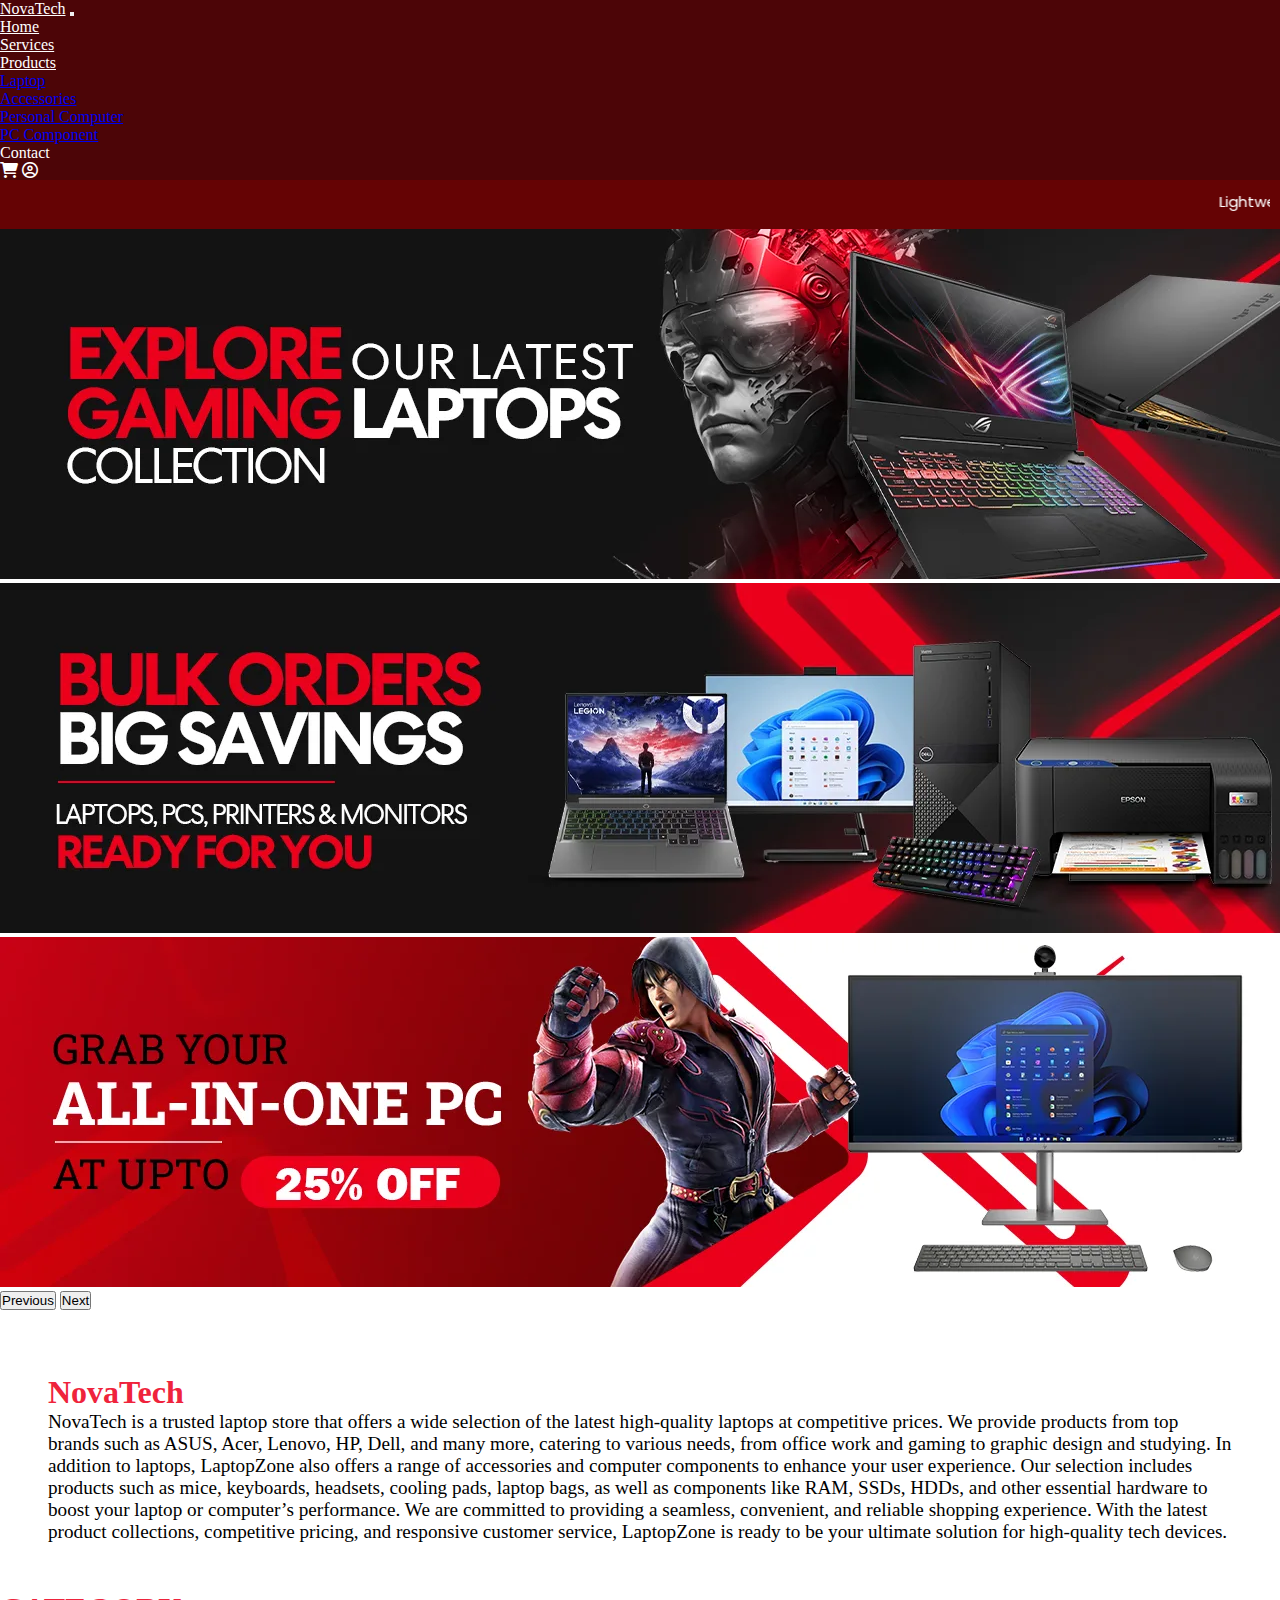
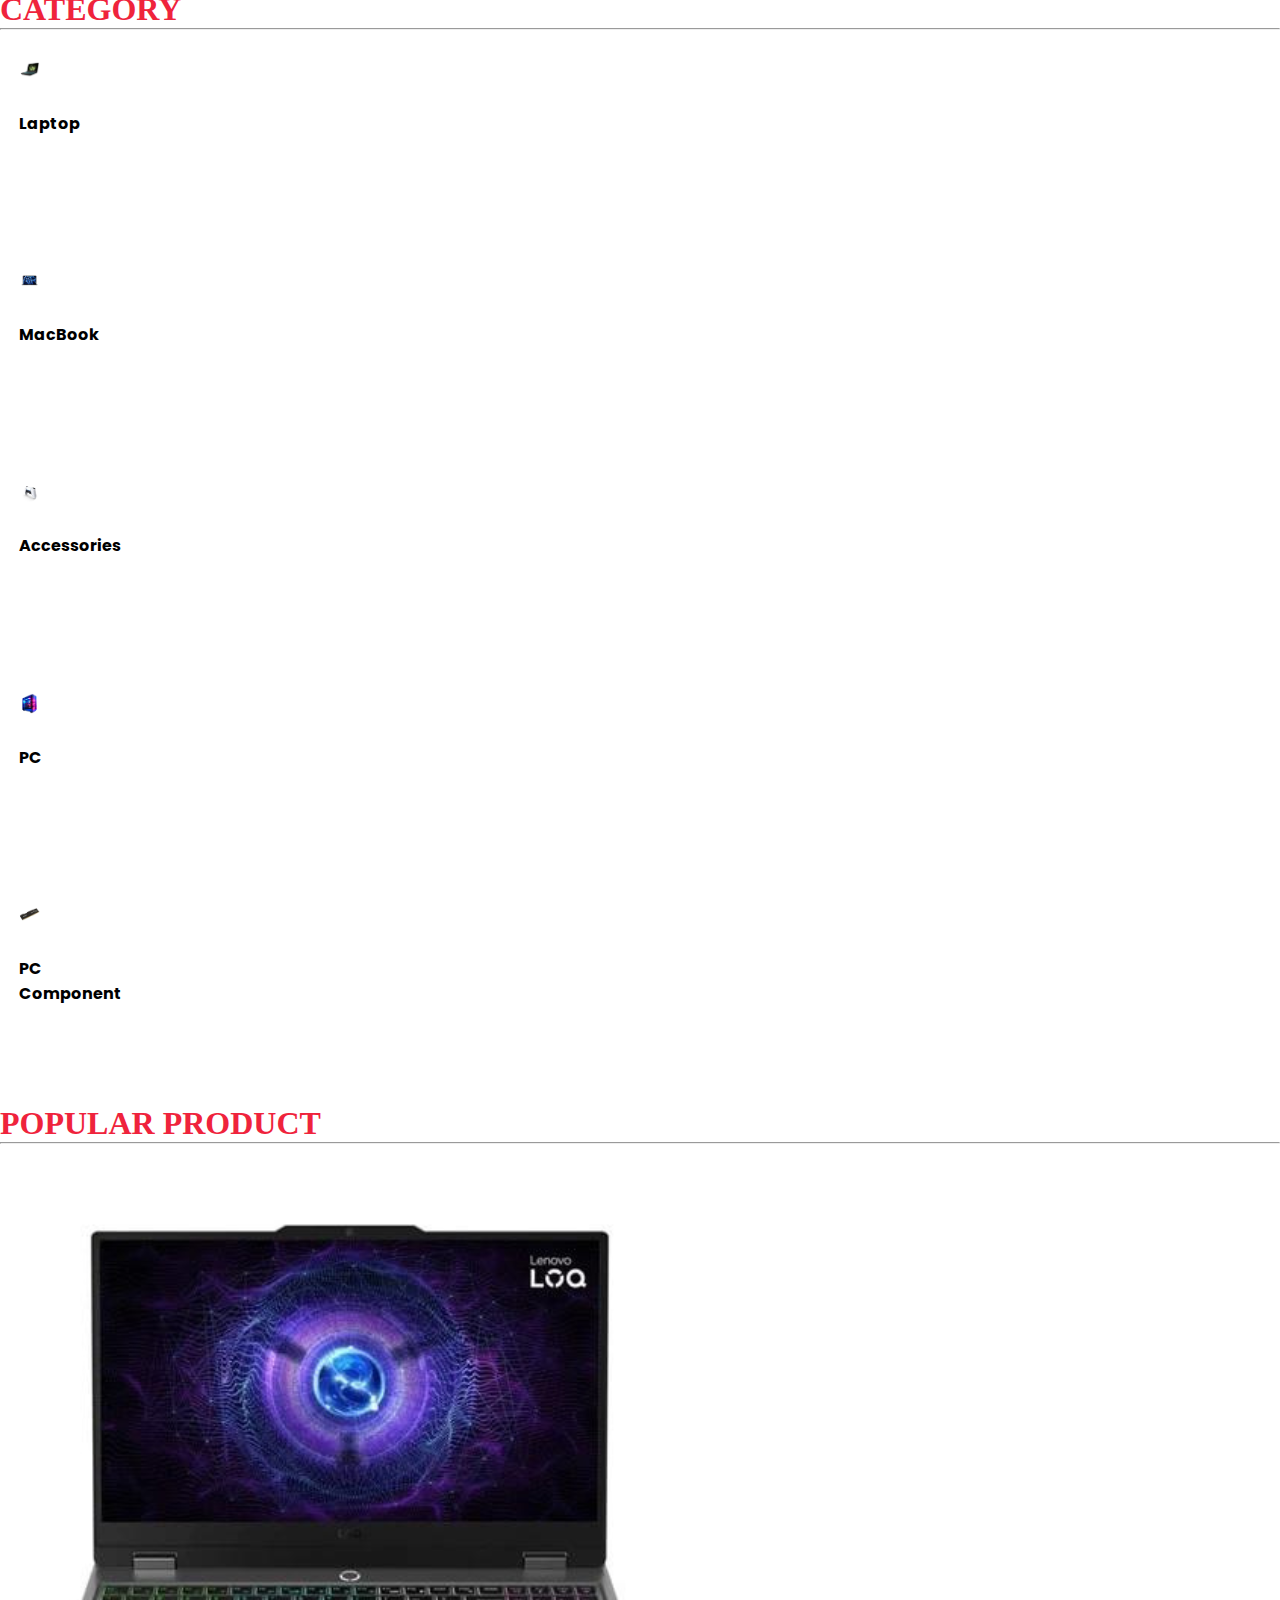
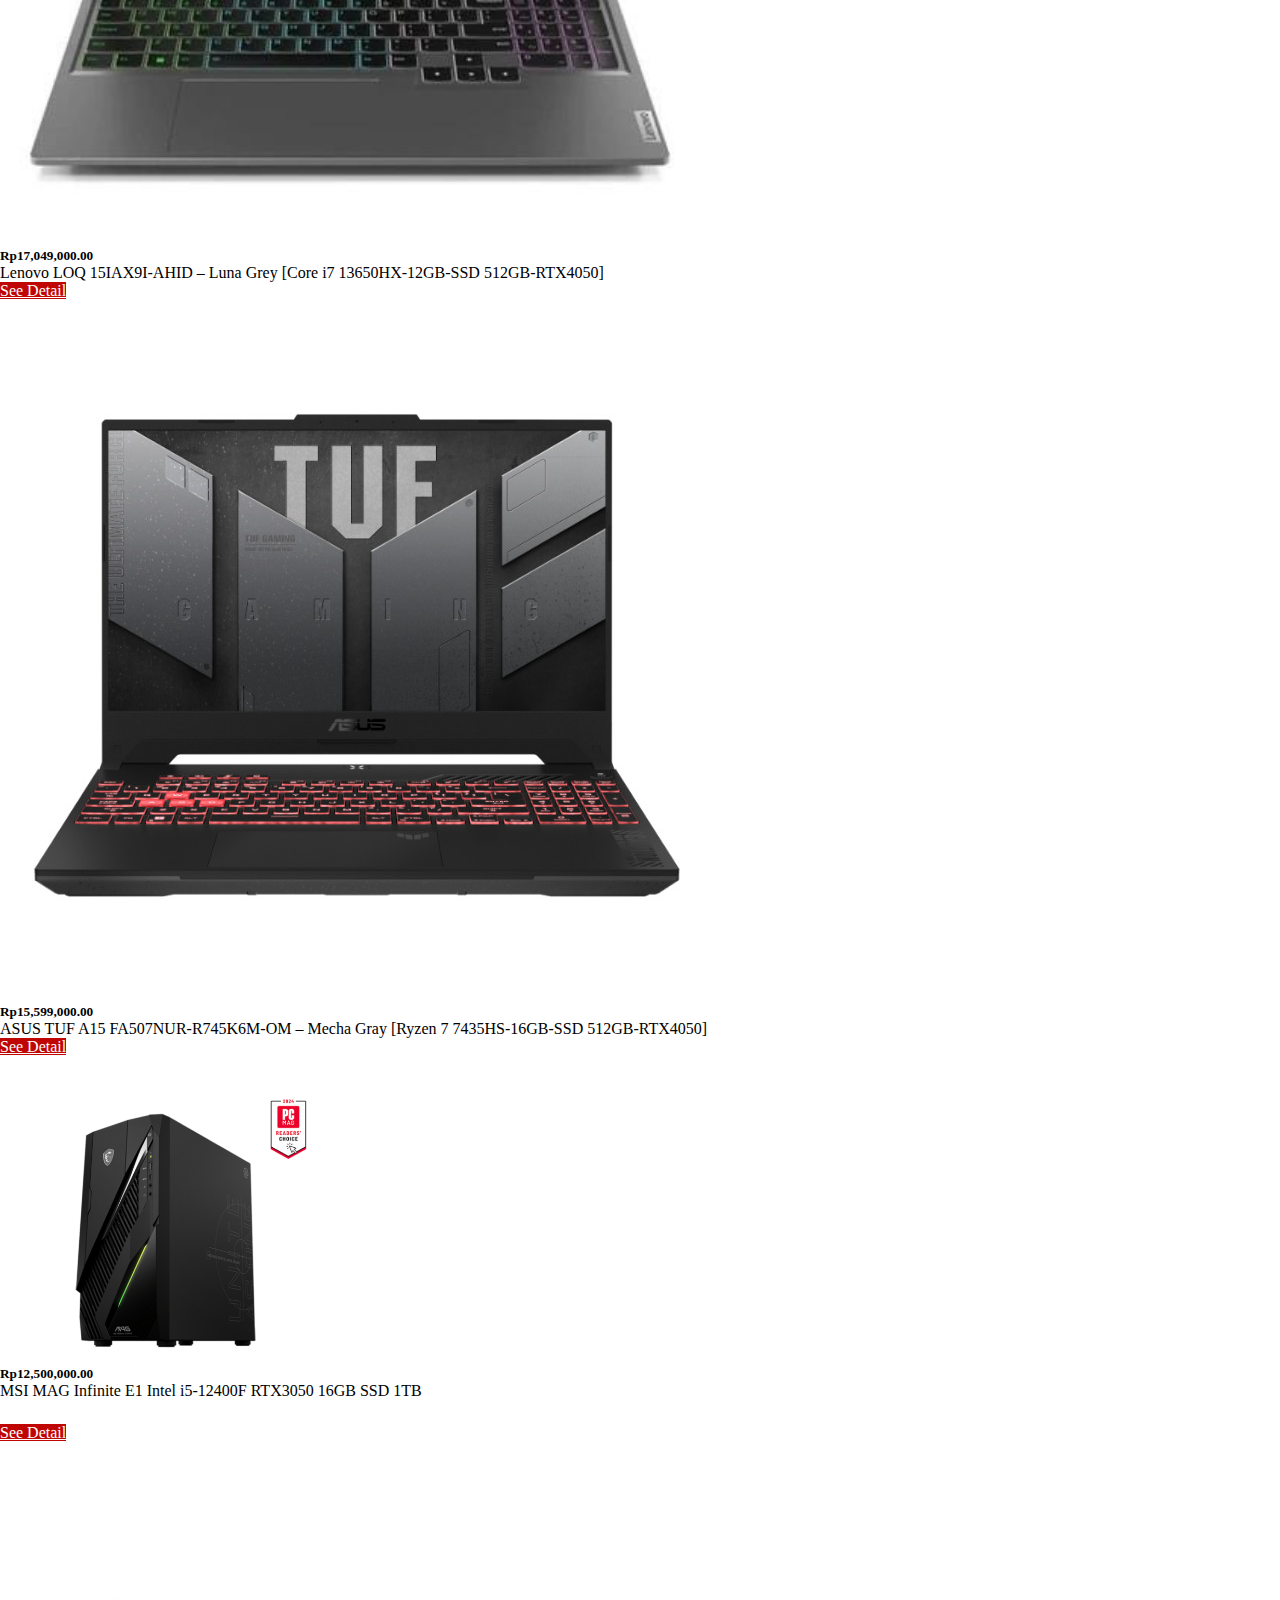
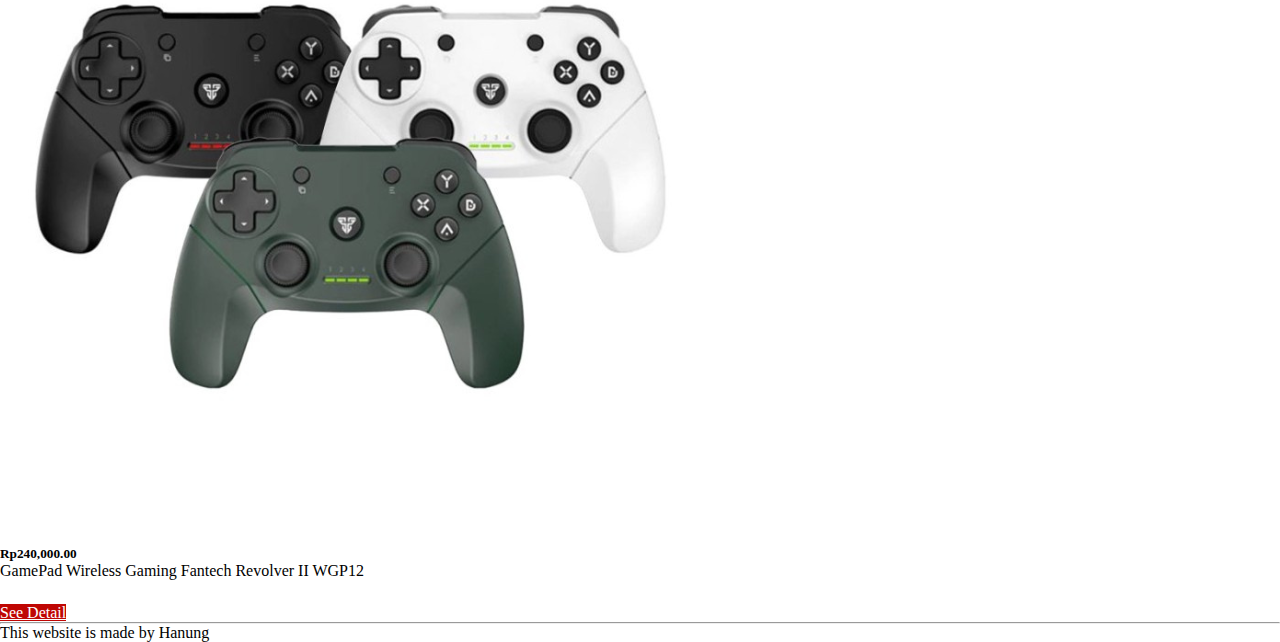
<file: E-COMMERCE HTML CSS BOOTSTRAP/index.html>
<!DOCTYPE html>
<html lang="en">
<head>
    <meta charset="UTF-8">
    <meta name="viewport" content="width=device-width, initial-scale=1.0">
    <title>Home</title>
    <link rel="stylesheet" href="style/style.css">
    <link href="https://cdn.jsdelivr.net/npm/bootstrap@5.2.3/dist/css/bootstrap.min.css" rel="stylesheet" integrity="sha384-rbsA2VBKQhggwzxH7pPCaAqO46MgnOM80zW1RWuH61DGLwZJEdK2Kadq2F9CUG65" crossorigin="anonymous">
    <link rel="stylesheet" href="https://cdnjs.cloudflare.com/ajax/libs/font-awesome/6.0.0/css/all.min.css">
</head>
<body>
    <!-- NAVBAR -->
    <nav class="navbar sticky-top navbar-expand-lg" style="background-color: #4c0507;">
        <div class="container-fluid">
          <a class="navbar-brand ms-4" href="#" style="color: #ffffff;">NovaTech</a>
          <button class="navbar-toggler" type="button" data-bs-toggle="collapse" data-bs-target="#navbarScroll" aria-controls="navbarScroll" aria-expanded="false" aria-label="Toggle navigation">
            <span class="navbar-toggler-icon"></span>
          </button>
          <div class="collapse navbar-collapse" id="navbarScroll">
            <ul class="navbar-nav me-auto my-2 my-lg-0 navbar-nav-scroll" style="--bs-scroll-height: 100px;">
              <li class="nav-item">
                <a class="nav-link active" aria-current="page" href="index.html" style="color: #ffffff;">Home</a>
              </li>
              <li class="nav-item">
                <a class="nav-link" href="#services" style="color: #ffffff;">Services</a>
              </li>
              <li class="nav-item dropdown">
                <a class="nav-link dropdown-toggle" href="#" role="button" data-bs-toggle="dropdown" aria-expanded="false" style="color: #ffffff;">
                  Products
                </a>
                <ul class="dropdown-menu">
                  <li><a class="dropdown-item" href="product.html">Laptop</a></li>
                  <li><a class="dropdown-item" href="product.html">Accessories</a></li>
                  <li><a class="dropdown-item" href="#">Personal Computer</a></li>
                  <li><a class="dropdown-item" href="#">PC Component</a></li>
                </ul>
              </li>
              <li class="nav-item">
                <a class="nav-link" style="color: #ffffff;">Contact</a>
              </li>
            </ul>
            <a href="#"><i class="fa-solid fa-cart-shopping me-3" style="color: #ffffff;"></i></a>
            <a href="#"><i class="fa-regular fa-circle-user me-1" style="color: #ffffff;"></i></a>
          </div>
        </div>
      </nav>
      <div class="teks">
        <marquee direction="left" class="teks-jln"><span class="Teks">Lightweight laptops with high performance and elegant design. The perfect choice for your needs</span> <span class="Teks" style="padding-left: 15rem;">The more you buy, the more you save! Special discounts for bulk purchases</span> <span class="Terakhir">Upgrade your tech game with FREE shipping on every laptop purchase. Shop now!</span></marquee>
      </div>
    <!-- END NAVBAR -->

    <!-- BANNER -->
      <section class="banner" id="home">
        <div id="carouselExampleAutoplaying" class="carousel slide" data-bs-ride="carousel">
          <div class="carousel-inner">
            <div class="carousel-item active">
              <img src="image/banner.webp" class="d-block w-100" alt="...">
            </div>
            <div class="carousel-item">
              <img src="image/banner2.webp" class="d-block w-100" alt="...">
            </div>
            <div class="carousel-item">
              <img src="image/banner3.webp" class="d-block w-100" alt="...">
            </div>
          </div>
          <button class="carousel-control-prev" type="button" data-bs-target="#carouselExampleAutoplaying" data-bs-slide="prev">
            <span class="carousel-control-prev-icon" aria-hidden="true"></span>
            <span class="visually-hidden">Previous</span>
          </button>
          <button class="carousel-control-next" type="button" data-bs-target="#carouselExampleAutoplaying" data-bs-slide="next">
            <span class="carousel-control-next-icon" aria-hidden="true"></span>
            <span class="visually-hidden">Next</span>
          </button>
        </div>
      </section>
    <!-- END BANNER -->

    <!-- DESCRIPTION -->
      <section>
        <div class="container-desc">
          <h1 class="judul" style="margin-top: 4rem; margin-left: 3rem; color: #ef233c;">NovaTech</h2>
            <p class="desc">NovaTech is a trusted laptop store that offers a wide selection of the latest high-quality laptops at competitive prices. We provide products from top brands such as ASUS, Acer, Lenovo, HP, Dell, and many more, catering to various needs, from office work and gaming to graphic design and studying.

              In addition to laptops, LaptopZone also offers a range of accessories and computer components to enhance your user experience. Our selection includes products such as mice, keyboards, headsets, cooling pads, laptop bags, as well as components like RAM, SSDs, HDDs, and other essential hardware to boost your laptop or computer’s performance.
              
              We are committed to providing a seamless, convenient, and reliable shopping experience. With the latest product collections, competitive pricing, and responsive customer service, LaptopZone is ready to be your ultimate solution for high-quality tech devices.</p>
        </div>
      </section>
    <!-- END DESCRIPTION -->

     <!-- CATEGORY -->
     <section class="Category">
      <div id="category" class="container category-custom ">
        <h1 style="color: #ef233c;"><b>CATEGORY</b></h1>
        <hr class="my-1">
        <div class="row m-5 ">
            <div class="col col-6 col-md-2 text-center cat-card">
              <a href="#" class="cat-clck">
                <img src="image/Bravo2.jpg" alt="Shoes" class="img-fluid" style="border-radius: 100%;" >
                <p class="cat-txt"><b>Laptop</b></p>
              </a>
            </div>
            <div class="col col-6 col-md-2 text-center cat-card">
              <a href="#" class="cat-clck">
                <img src="image/mac2.jpeg" class="img-fluid" style="border-radius: 100%; margin-left: 0.rem;" alt="T-shirt ">
                <p class="cat-txt"><b>MacBook</b></p>
              </a>
            </div>
            <div class="col col-6 col-md-2 text-center cat-card">
              <a href="#" class="cat-clck">
                <img src="image/gamepad.jpeg" class="img-fluid" style="border-radius: 100%;" alt="pants ">
                <p class="cat-txt"><b>Accessories</b></p>
              </a>
            </div>
            <div class="col col-6 col-md-2 text-center cat-card">
              <a href="#" class="cat-clck">
                <img src="image/PC.webp" alt="skrit" class="img-fluid" style="border-radius: 100%;">
                <p class="cat-txt"><b>PC</b></p>
              </a>
            </div>
            <div class="col col-6 col-md-2 text-center cat-card">
              <a href="#" class="cat-clck">
                <img src="image/ram.webp" alt="bag" class="img-fluid" style="border-radius: 100%;">
                <p class="cat-txt"><b>PC Component</b></p>
              </a>
            </div>
        </div>
    </div>
    </section>
  <!-- END CATEGORY -->

  <!-- TOP SELLER -->
  <section class="popular-product">
    <div class="container my-5">
      <h1 id="services" style="color: #ef233c;"><b>POPULAR PRODUCT</b></h1>
      <hr class="my-1">
      <div class="row">
        <div class="col-6 col-md-3 mt-2">
          <div class="card" style="width: 100%;">
            <img src="image/LOQ-Luna-Grey1.png" class="card-img-top img-custom" alt="...">
            <div class="card-body">
              <h5 class="card-title">Rp17,049,000.00</h5>
              <p class="card-text">Lenovo LOQ 15IAX9I-AHID – Luna Grey [Core i7 13650HX-12GB-SSD 512GB-RTX4050]</p>
              <a href="Detail1.html" class="btn btn-ctm">See Detail</a>
            </div>
          </div>
        </div>
        <div class="col-6 col-md-3 mt-2">
          <div class="card" style="width: 100%;">
            <img src="image/TUF-MECHA-GREY.jpg" class="card-img-top img-custom" alt="...">
            <div class="card-body">
              <h5 class="card-title">Rp15,599,000.00</h5>
              <p class="card-text">ASUS TUF A15 FA507NUR-R745K6M-OM – Mecha Gray [Ryzen 7 7435HS-16GB-SSD 512GB-RTX4050]</p>
              <a href="Detail2.html" class="btn btn-ctm">See Detail</a>
            </div>
          </div>
        </div>
        <div class="col-6 col-md-3 mt-2">
          <div class="card" style="width: 100%;">
            <img src="image/MSI-MAG-Infinite.png" class="card-img-top img-custom" alt="..." style="scale: 1.1; height : 7cm; margin-top: 2.6rem;">
            <div class="card-body">
              <h5 class="card-title">Rp12,500,000.00</h5>
              <p class="card-text" style="padding-bottom: 1.5rem;">MSI MAG Infinite E1 Intel i5-12400F RTX3050 16GB SSD 1TB</p>
              <a href="#" class="btn btn-ctm">See Detail</a>
            </div>
          </div>
        </div>
        <div class="col-6 col-md-3 mt-2" >
          <div class="card" style="width: 100%;">
            <img src="image/Fantech-WGP12.png" class="card-img-top img-custom" alt="...">
            <div class="card-body">
              <h5 class="card-title">Rp240,000.00</h5>
              <p class="card-text" style="padding-bottom: 1.5rem;">GamePad Wireless Gaming Fantech Revolver II WGP12</p>
              <a href="#" class="btn btn-ctm">See Detail</a>
            </div>
          </div>
        </div>
      </div>
    </div>
  </section>
   <!-- END TOP SELLER -->

   <!-- FOOTER -->
    <footer>
      <div class="container">
        <hr>
        <p>This website is made by Hanung</p>
      </div>
    </footer>
   <!-- FOOTER END -->

    <script src="https://cdn.jsdelivr.net/npm/bootstrap@5.2.3/dist/js/bootstrap.bundle.min.js" integrity="sha384-kenU1KFdBIe4zVF0s0G1M5b4hcpxyD9F7jL+jjXkk+Q2h455rYXK/7HAuoJl+0I4" crossorigin="anonymous"></script>
</body>
</html>
</file>
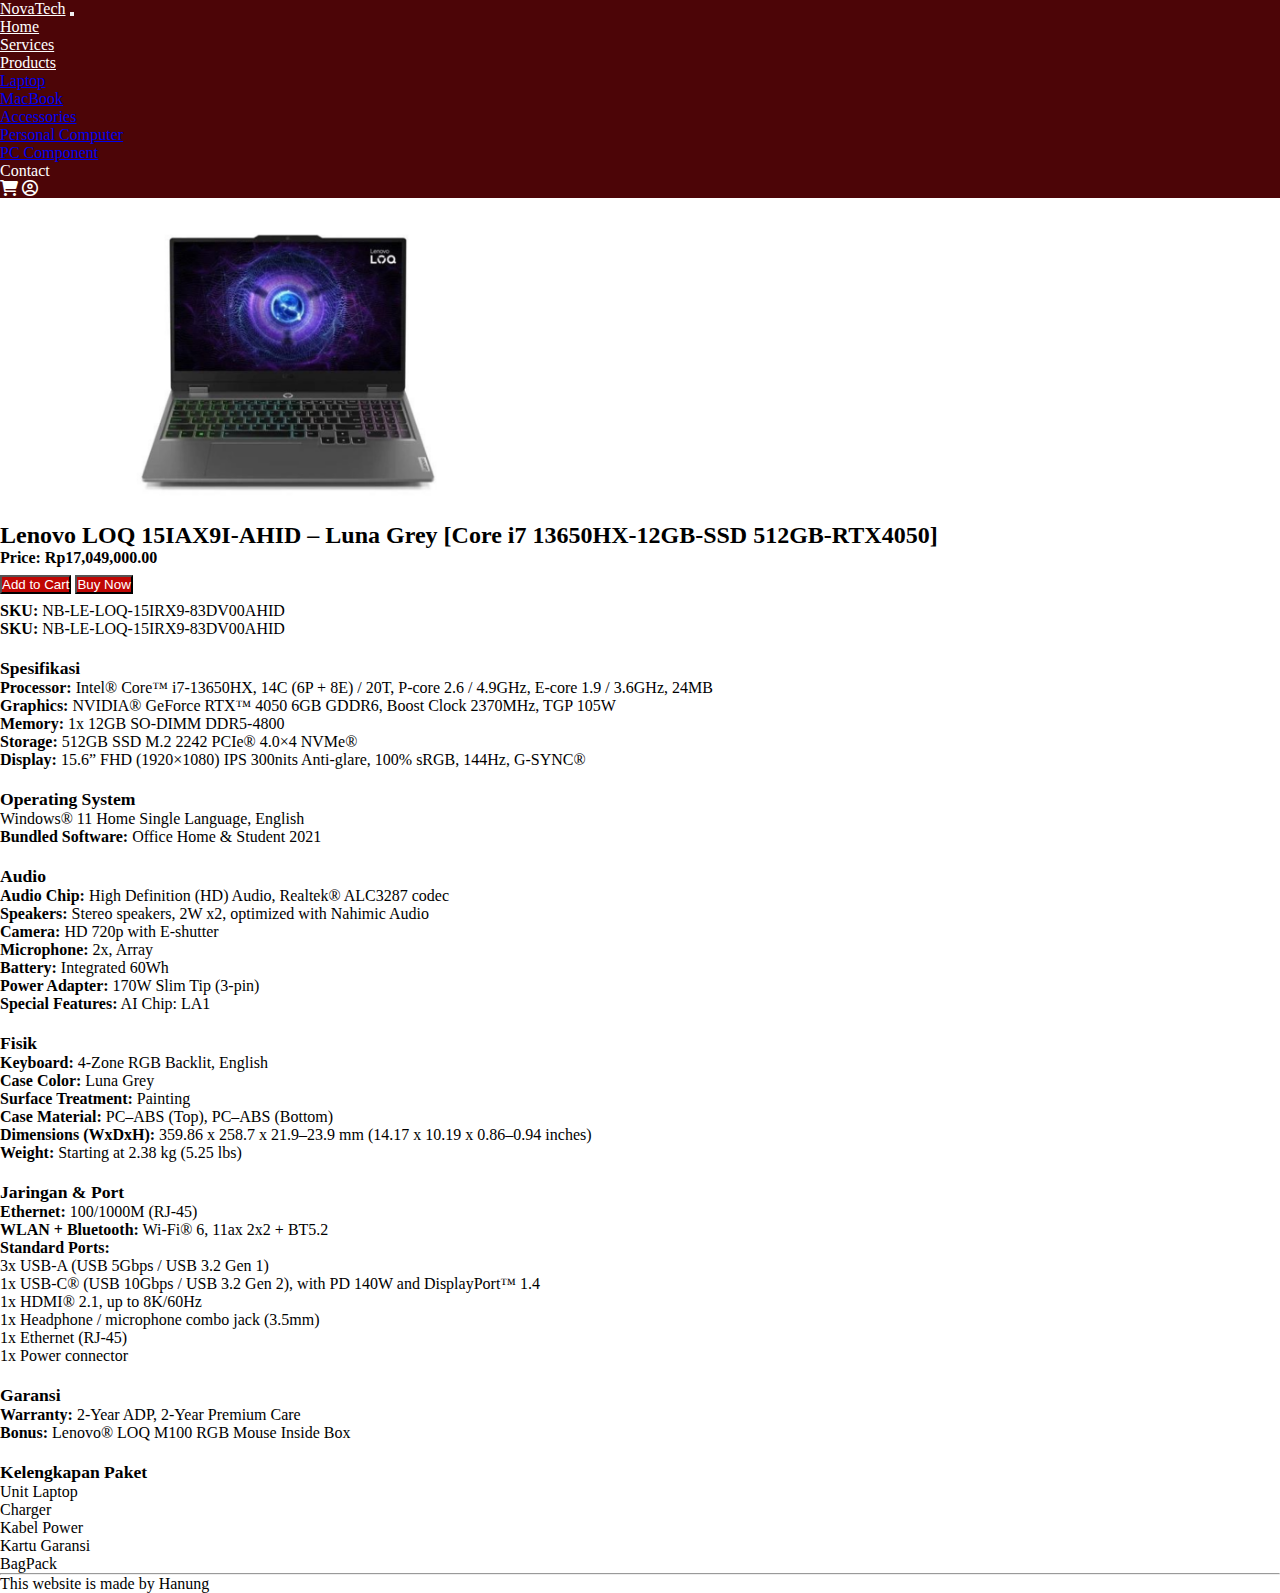
<file: E-COMMERCE HTML CSS BOOTSTRAP/Detail1.html>
<!DOCTYPE html>
<html lang="en">
<head>
    <meta charset="UTF-8">
    <meta name="viewport" content="width=device-width, initial-scale=1.0">
    <title>Lenovo LOQ 15IAX9I-AHID</title>
    <link rel="stylesheet" href="style/style.css">
    <link href="https://cdn.jsdelivr.net/npm/bootstrap@5.2.3/dist/css/bootstrap.min.css" rel="stylesheet" integrity="sha384-rbsA2VBKQhggwzxH7pPCaAqO46MgnOM80zW1RWuH61DGLwZJEdK2Kadq2F9CUG65" crossorigin="anonymous">
    <link rel="stylesheet" href="https://cdnjs.cloudflare.com/ajax/libs/font-awesome/6.0.0/css/all.min.css">
</head>
<body>
    <!-- NAVBAR -->
    <nav class="navbar sticky-top navbar-expand-lg" style="background-color: #4c0507;">
        <div class="container-fluid">
          <a class="navbar-brand ms-4" href="#" style="color: #ffffff;">NovaTech</a>
          <button class="navbar-toggler" type="button" data-bs-toggle="collapse" data-bs-target="#navbarScroll" aria-controls="navbarScroll" aria-expanded="false" aria-label="Toggle navigation">
            <span class="navbar-toggler-icon"></span>
          </button>
          <div class="collapse navbar-collapse" id="navbarScroll">
            <ul class="navbar-nav me-auto my-2 my-lg-0 navbar-nav-scroll" style="--bs-scroll-height: 100px;">
              <li class="nav-item">
                <a class="nav-link active" aria-current="page" href="index.html" style="color: #ffffff;">Home</a>
              </li>
              <li class="nav-item">
                <a class="nav-link" href="#services" style="color: #ffffff;">Services</a>
              </li>
              <li class="nav-item dropdown">
                <a class="nav-link dropdown-toggle" href="#" role="button" data-bs-toggle="dropdown" aria-expanded="false" style="color: #ffffff;">
                  Products
                </a>
                <ul class="dropdown-menu">
                  <li><a class="dropdown-item" href="product.html">Laptop</a></li>
                  <li><a class="dropdown-item" href="product.html">MacBook</a></li>
                  <li><a class="dropdown-item" href="#">Accessories</a></li>
                  <li><a class="dropdown-item" href="#">Personal Computer</a></li>
                  <li><a class="dropdown-item" href="#">PC Component</a></li>
                </ul>
              </li>
              <li class="nav-item">
                <a class="nav-link" style="color: #ffffff;">Contact</a>
              </li>
            </ul>
            <a href="#"><i class="fa-solid fa-cart-shopping me-3" style="color: #ffffff;"></i></a>
            <a href="#"><i class="fa-regular fa-circle-user me-1" style="color: #ffffff;"></i></a>
          </div>
        </div>
      </nav>

    <!-- END NAVBAR -->

      <!-- DETAIL START  -->
        <div class="container mt-5 mb-5">
            <div class="row">
            <div class="col-md-6">
                <img src="image/LOQ-Luna-Grey1.png" alt="LOQ" class="img-fluid rounded-start" style="width: 25vw; margin-left: 8rem;">
            </div>
            <div class="col-md-6">
                <h2>Lenovo LOQ 15IAX9I-AHID – Luna Grey [Core i7 13650HX-12GB-SSD 512GB-RTX4050]</h2>
                <h4>Price: Rp17,049,000.00</h4>
                <button type="button" class="btn btn-ctm btn-mar">Add to Cart</button>
                <button type="button" class="btn btn-ctm btn-mar">Buy Now</button>
                <p><b>SKU:</b> NB-LE-LOQ-15IRX9-83DV00AHID</p>
                <p><b>SKU:</b> NB-LE-LOQ-15IRX9-83DV00AHID</p>
            </div>
            </div>
            <div class="section-title">Spesifikasi</div>
            <p><span class="spec-label">Processor:</span> Intel® Core™ i7-13650HX, 14C (6P + 8E) / 20T, P-core 2.6 / 4.9GHz, E-core 1.9 / 3.6GHz, 24MB</p>
            <p><span class="spec-label">Graphics:</span> NVIDIA® GeForce RTX™ 4050 6GB GDDR6, Boost Clock 2370MHz, TGP 105W</p>
            <p><span class="spec-label">Memory:</span> 1x 12GB SO-DIMM DDR5-4800</p>
            <p><span class="spec-label">Storage:</span> 512GB SSD M.2 2242 PCIe® 4.0×4 NVMe®</p>
            <p><span class="spec-label">Display:</span> 15.6” FHD (1920×1080) IPS 300nits Anti-glare, 100% sRGB, 144Hz, G-SYNC®</p>
          
            <div class="section-title">Operating System</div>
            <p>Windows® 11 Home Single Language, English</p>
            <p><span class="spec-label">Bundled Software:</span> Office Home & Student 2021</p>
          
            <div class="section-title">Audio</div>
            <p><span class="spec-label">Audio Chip:</span> High Definition (HD) Audio, Realtek® ALC3287 codec</p>
            <p><span class="spec-label">Speakers:</span> Stereo speakers, 2W x2, optimized with Nahimic Audio</p>
            <p><span class="spec-label">Camera:</span> HD 720p with E-shutter</p>
            <p><span class="spec-label">Microphone:</span> 2x, Array</p>
            <p><span class="spec-label">Battery:</span> Integrated 60Wh</p>
            <p><span class="spec-label">Power Adapter:</span> 170W Slim Tip (3-pin)</p>
            <p><span class="spec-label">Special Features:</span> AI Chip: LA1</p>
          
            <div class="section-title">Fisik</div>
            <p><span class="spec-label">Keyboard:</span> 4-Zone RGB Backlit, English</p>
            <p><span class="spec-label">Case Color:</span> Luna Grey</p>
            <p><span class="spec-label">Surface Treatment:</span> Painting</p>
            <p><span class="spec-label">Case Material:</span> PC–ABS (Top), PC–ABS (Bottom)</p>
            <p><span class="spec-label">Dimensions (WxDxH):</span> 359.86 x 258.7 x 21.9–23.9 mm (14.17 x 10.19 x 0.86–0.94 inches)</p>
            <p><span class="spec-label">Weight:</span> Starting at 2.38 kg (5.25 lbs)</p>
          
            <div class="section-title">Jaringan & Port</div>
            <p><span class="spec-label">Ethernet:</span> 100/1000M (RJ-45)</p>
            <p><span class="spec-label">WLAN + Bluetooth:</span> Wi-Fi® 6, 11ax 2x2 + BT5.2</p>
            <p><span class="spec-label">Standard Ports:</span></p>
            <ul>
              <li>3x USB-A (USB 5Gbps / USB 3.2 Gen 1)</li>
              <li>1x USB-C® (USB 10Gbps / USB 3.2 Gen 2), with PD 140W and DisplayPort™ 1.4</li>
              <li>1x HDMI® 2.1, up to 8K/60Hz</li>
              <li>1x Headphone / microphone combo jack (3.5mm)</li>
              <li>1x Ethernet (RJ-45)</li>
              <li>1x Power connector</li>
            </ul>
          
            <div class="section-title">Garansi</div>
            <p><span class="spec-label">Warranty:</span> 2-Year ADP, 2-Year Premium Care</p>
            <p><span class="spec-label">Bonus:</span> Lenovo® LOQ M100 RGB Mouse Inside Box</p>
          
            <div class="section-title">Kelengkapan Paket</div>
            <ul>
              <li>Unit Laptop</li>
              <li>Charger</li>
              <li>Kabel Power</li>
              <li>Kartu Garansi</li>
              <li>BagPack</li>
            </ul>
      <!-- END DETAIL  -->

   <!-- FOOTER -->
    <footer>
      <div class="container">
        <hr>
        <p>This website is made by Hanung</p>
      </div>
    </footer>
   <!-- FOOTER END -->

    <script src="https://cdn.jsdelivr.net/npm/bootstrap@5.2.3/dist/js/bootstrap.bundle.min.js" integrity="sha384-kenU1KFdBIe4zVF0s0G1M5b4hcpxyD9F7jL+jjXkk+Q2h455rYXK/7HAuoJl+0I4" crossorigin="anonymous"></script>
</body>
</html>
</file>
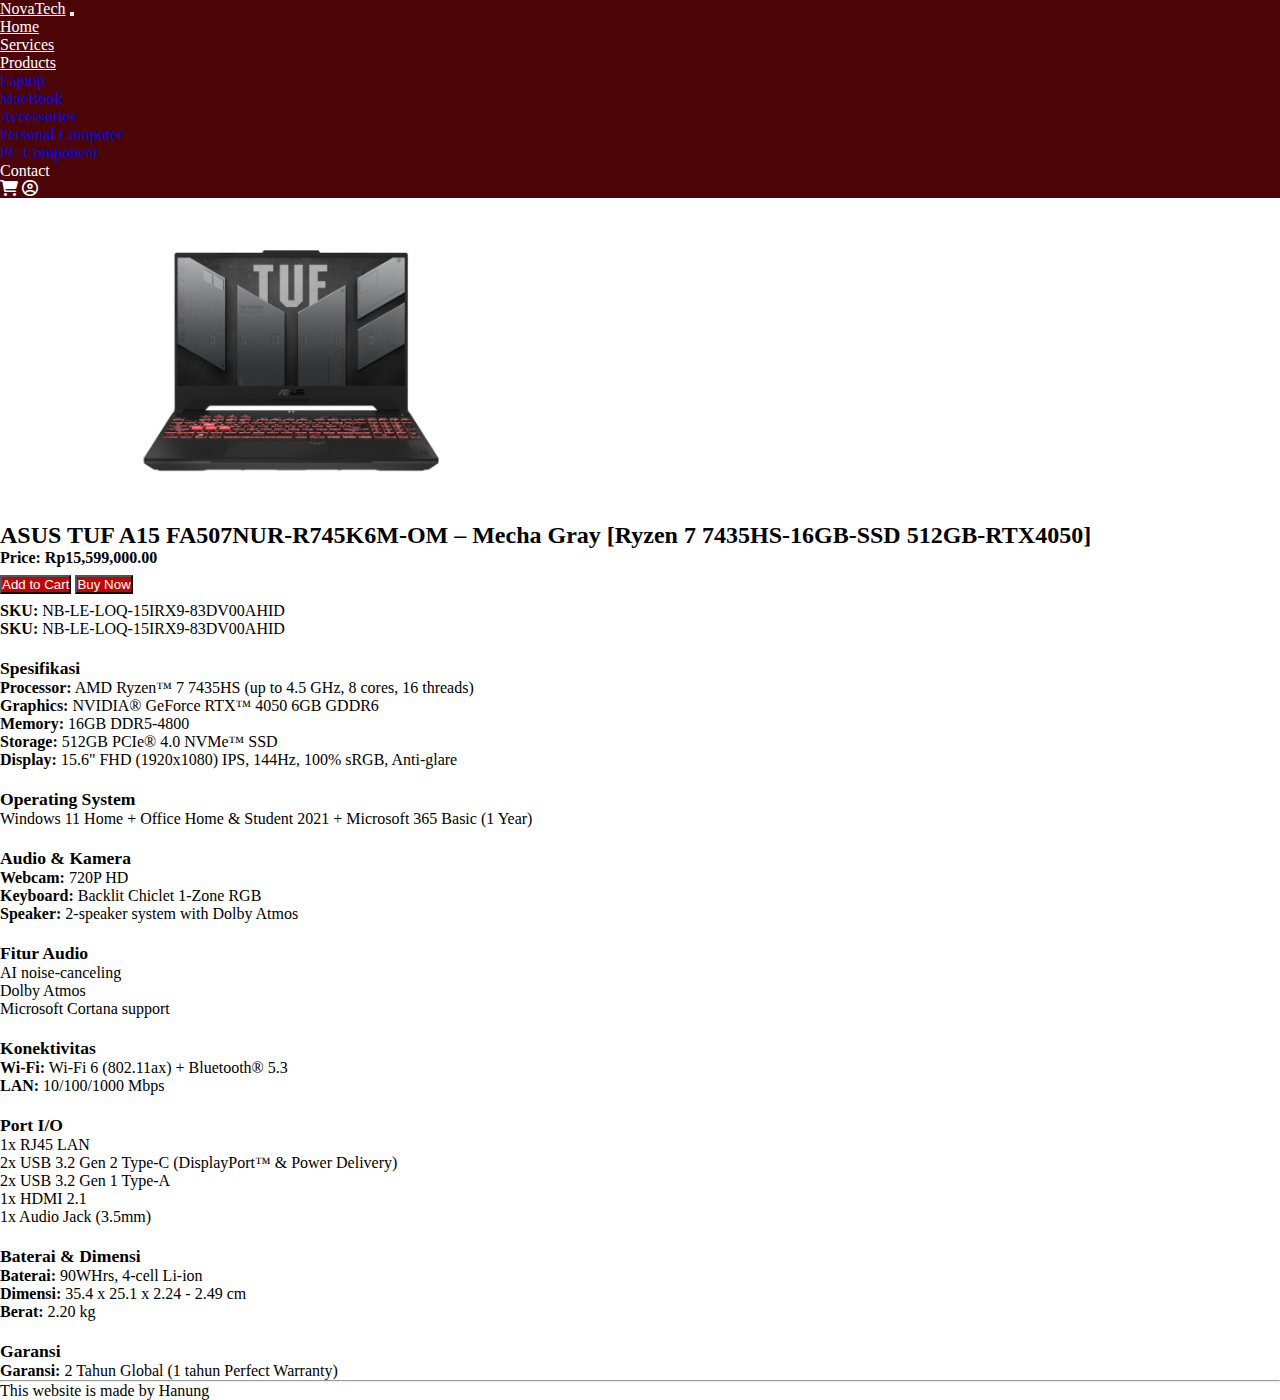
<file: E-COMMERCE HTML CSS BOOTSTRAP/Detail2.html>
<!DOCTYPE html>
<html lang="en">

<head>
    <meta charset="UTF-8">
    <meta name="viewport" content="width=device-width, initial-scale=1.0">
    <title>ASUS TUF A15 FA507NUR-R745K6M-OM</title>
    <link rel="stylesheet" href="style/style.css">
    <link href="https://cdn.jsdelivr.net/npm/bootstrap@5.2.3/dist/css/bootstrap.min.css" rel="stylesheet"
        integrity="sha384-rbsA2VBKQhggwzxH7pPCaAqO46MgnOM80zW1RWuH61DGLwZJEdK2Kadq2F9CUG65" crossorigin="anonymous">
    <link rel="stylesheet" href="https://cdnjs.cloudflare.com/ajax/libs/font-awesome/6.0.0/css/all.min.css">
</head>

<body>
    <!-- NAVBAR -->
    <nav class="navbar sticky-top navbar-expand-lg" style="background-color: #4c0507;">
        <div class="container-fluid">
            <a class="navbar-brand ms-4" href="#" style="color:#ffffff;">NovaTech</a>
            <button class="navbar-toggler" type="button" data-bs-toggle="collapse" data-bs-target="#navbarScroll"
                aria-controls="navbarScroll" aria-expanded="false" aria-label="Toggle navigation">
                <span class="navbar-toggler-icon"></span>
            </button>
            <div class="collapse navbar-collapse" id="navbarScroll">
                <ul class="navbar-nav me-auto my-2 my-lg-0 navbar-nav-scroll" style="--bs-scroll-height: 100px;">
                    <li class="nav-item">
                        <a class="nav-link active" aria-current="page" href="index.html" style="color: #ffffff;">Home</a>
                    </li>
                    <li class="nav-item">
                        <a class="nav-link" href="#services" style="color: #ffffff;">Services</a>
                    </li>
                    <li class="nav-item dropdown">
                        <a class="nav-link dropdown-toggle" href="#" role="button" data-bs-toggle="dropdown"
                            aria-expanded="false" style="color: #ffffff;">
                            Products
                        </a>
                        <ul class="dropdown-menu">
                            <li><a class="dropdown-item" href="product.html">Laptop</a></li>
                            <li><a class="dropdown-item" href="product.html">MacBook</a></li>
                            <li><a class="dropdown-item" href="#">Accessories</a></li>
                            <li><a class="dropdown-item" href="#">Personal Computer</a></li>
                            <li><a class="dropdown-item" href="#">PC Component</a></li>
                        </ul>
                    </li>
                    <li class="nav-item">
                        <a class="nav-link" style="color: #ffffff;">Contact</a>
                    </li>
                </ul>
                <a href="#"><i class="fa-solid fa-cart-shopping me-3" style="color: #ffffff;"></i></a>
                <a href="#"><i class="fa-regular fa-circle-user me-1" style="color: #ffffff;"></i></a>
            </div>
        </div>
    </nav>

    <!-- END NAVBAR -->

    <!-- DETAIL START  -->
    <div class="container mt-5 mb-5">
        <div class="row">
            <div class="col-md-6">
                <img src="image/TUF-MECHA-GREY.jpg" alt="LOQ" class="img-fluid rounded-start"
                    style="width: 25vw; margin-left: 8rem;">
            </div>
            <div class="col-md-6">
                <h2>ASUS TUF A15 FA507NUR-R745K6M-OM – Mecha Gray [Ryzen 7 7435HS-16GB-SSD 512GB-RTX4050]</h2>
                <h4>Price: Rp15,599,000.00</h4>
                <button type="button" class="btn btn-ctm btn-mar">Add to Cart</button>
                <button type="button" class="btn btn-ctm btn-mar">Buy Now</button>
                <p><b>SKU:</b> NB-LE-LOQ-15IRX9-83DV00AHID</p>
                <p><b>SKU:</b> NB-LE-LOQ-15IRX9-83DV00AHID</p>
            </div>
        </div>
        <div class="section-title">Spesifikasi</div>
        <p><span class="spec-label">Processor:</span> AMD Ryzen™ 7 7435HS (up to 4.5 GHz, 8 cores, 16 threads)</p>
        <p><span class="spec-label">Graphics:</span> NVIDIA® GeForce RTX™ 4050 6GB GDDR6</p>
        <p><span class="spec-label">Memory:</span> 16GB DDR5-4800</p>
        <p><span class="spec-label">Storage:</span> 512GB PCIe® 4.0 NVMe™ SSD</p>
        <p><span class="spec-label">Display:</span> 15.6" FHD (1920x1080) IPS, 144Hz, 100% sRGB, Anti-glare</p>

        <div class="section-title">Operating System</div>
        <p>Windows 11 Home + Office Home & Student 2021 + Microsoft 365 Basic (1 Year)</p>

        <div class="section-title">Audio & Kamera</div>
        <p><span class="spec-label">Webcam:</span> 720P HD</p>
        <p><span class="spec-label">Keyboard:</span> Backlit Chiclet 1-Zone RGB</p>
        <p><span class="spec-label">Speaker:</span> 2-speaker system with Dolby Atmos</p>

        <div class="section-title">Fitur Audio</div>
        <ul>
            <li>AI noise-canceling</li>
            <li>Dolby Atmos</li>
            <li>Microsoft Cortana support</li>
        </ul>

        <div class="section-title">Konektivitas</div>
        <p><span class="spec-label">Wi-Fi:</span> Wi-Fi 6 (802.11ax) + Bluetooth® 5.3</p>
        <p><span class="spec-label">LAN:</span> 10/100/1000 Mbps</p>

        <div class="section-title">Port I/O</div>
        <ul>
            <li>1x RJ45 LAN</li>
            <li>2x USB 3.2 Gen 2 Type-C (DisplayPort™ & Power Delivery)</li>
            <li>2x USB 3.2 Gen 1 Type-A</li>
            <li>1x HDMI 2.1</li>
            <li>1x Audio Jack (3.5mm)</li>
        </ul>

        <div class="section-title">Baterai & Dimensi</div>
        <p><span class="spec-label">Baterai:</span> 90WHrs, 4-cell Li-ion</p>
        <p><span class="spec-label">Dimensi:</span> 35.4 x 25.1 x 2.24 - 2.49 cm</p>
        <p><span class="spec-label">Berat:</span> 2.20 kg</p>

        <div class="section-title">Garansi</div>
        <p><span class="spec-label">Garansi:</span> 2 Tahun Global (1 tahun Perfect Warranty)</p>
        <!-- END DETAIL  -->

        <!-- FOOTER -->
        <footer>
            <div class="container">
                <hr>
                <p>This website is made by Hanung</p>
            </div>
        </footer>
        <!-- FOOTER END -->

        <script src="https://cdn.jsdelivr.net/npm/bootstrap@5.2.3/dist/js/bootstrap.bundle.min.js"
            integrity="sha384-kenU1KFdBIe4zVF0s0G1M5b4hcpxyD9F7jL+jjXkk+Q2h455rYXK/7HAuoJl+0I4"
            crossorigin="anonymous"></script>
</body>

</html>
</file>
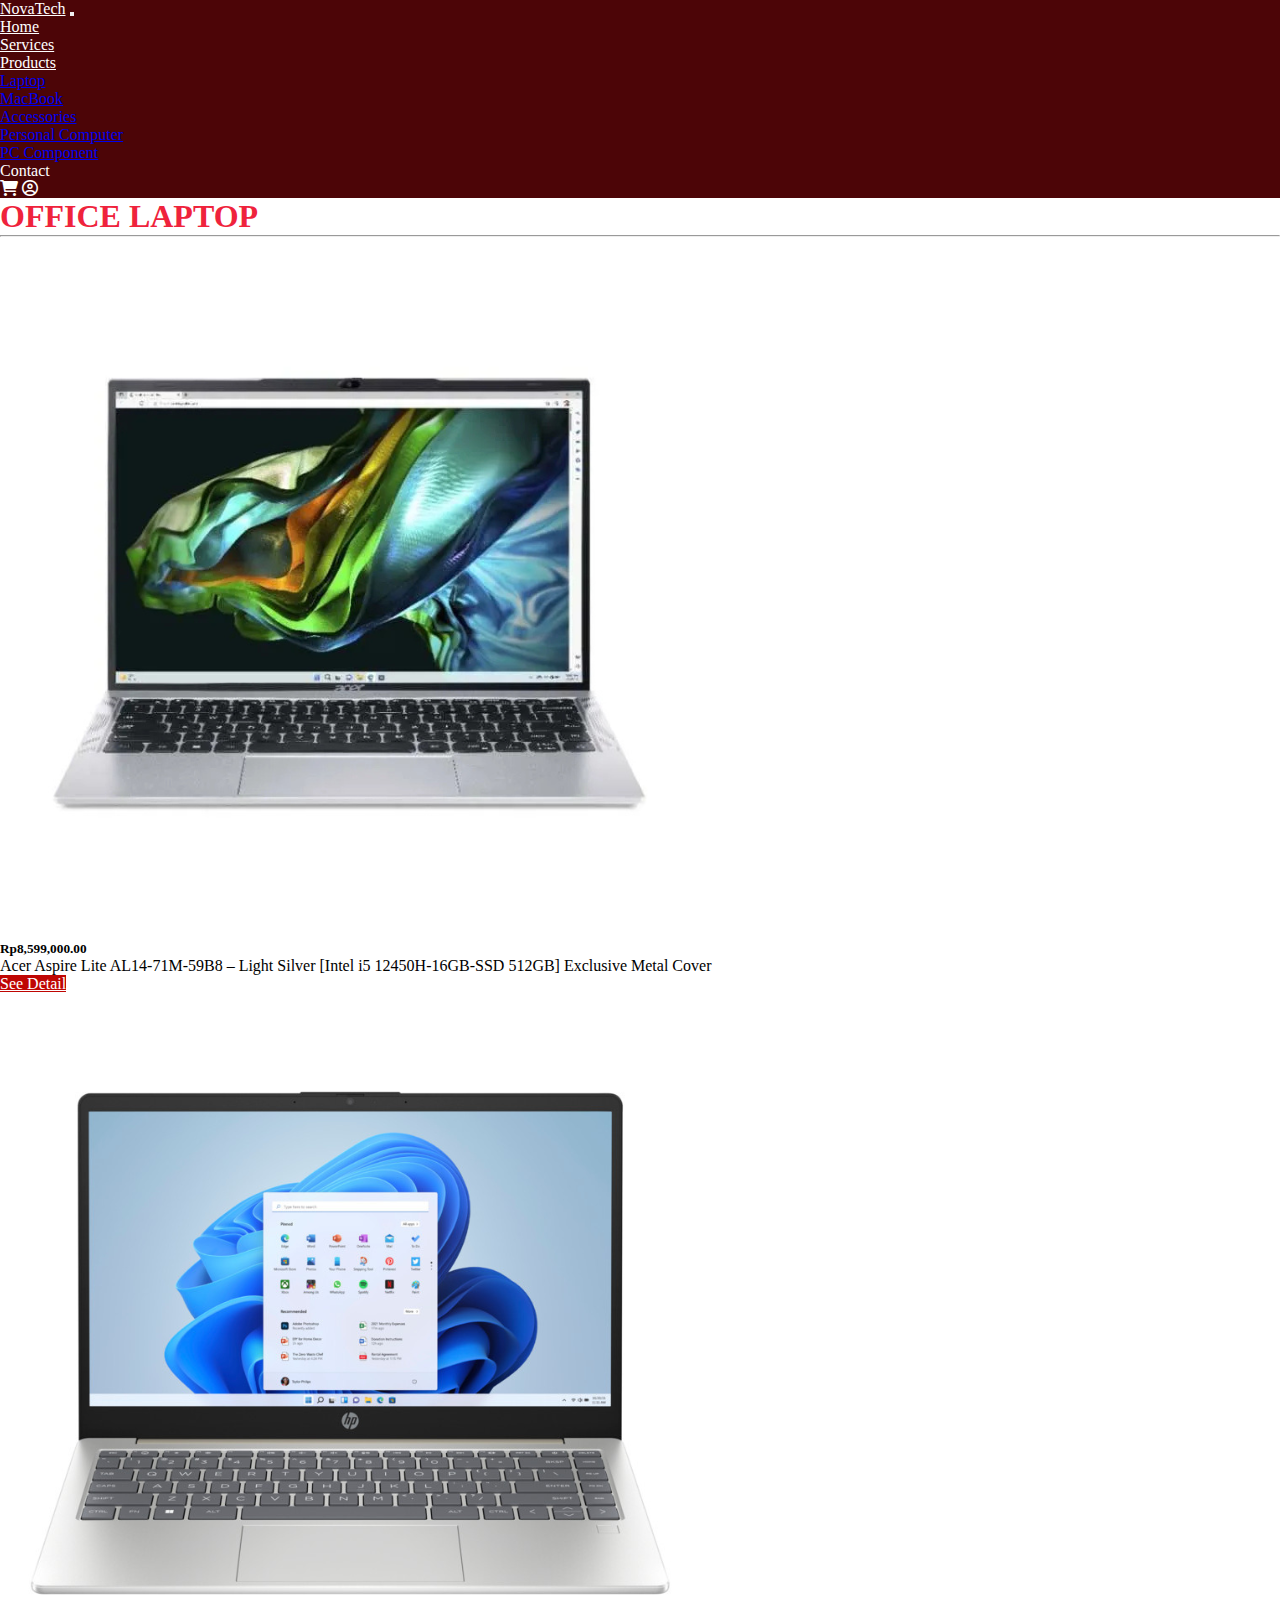
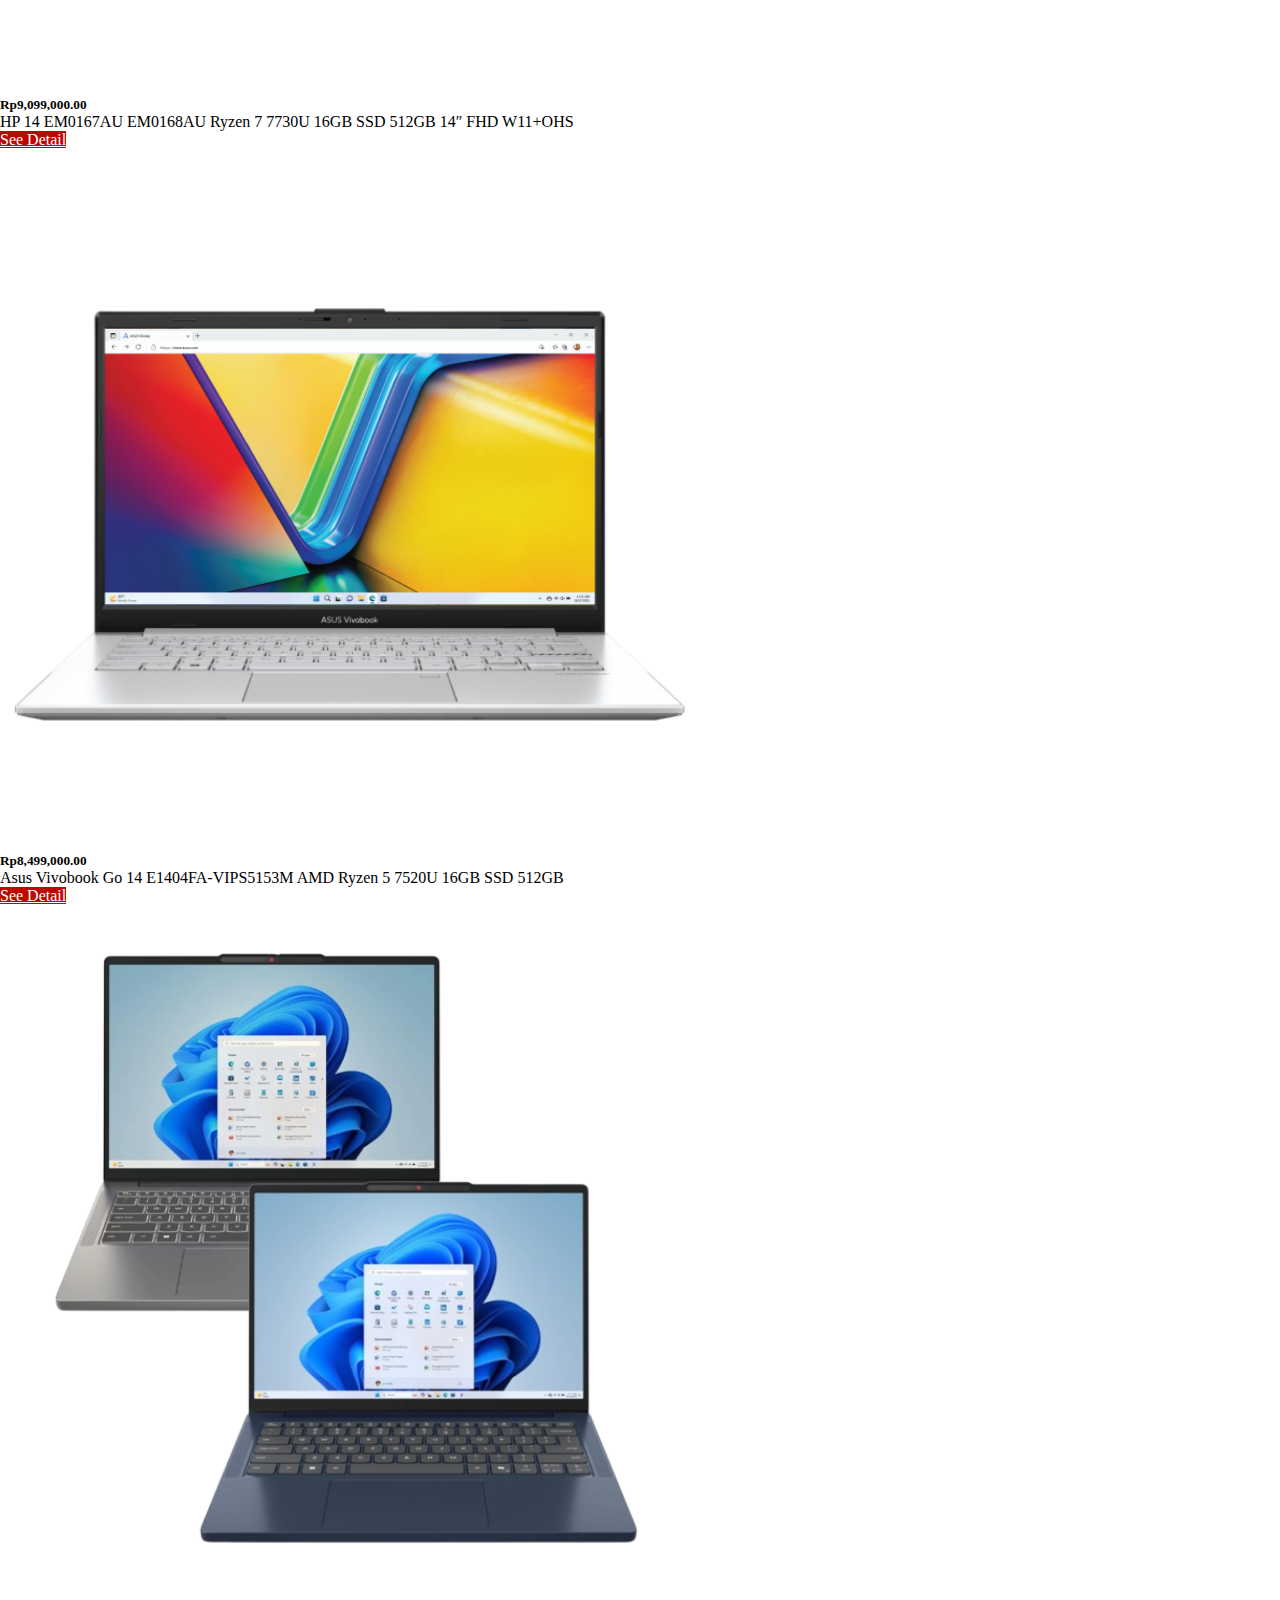
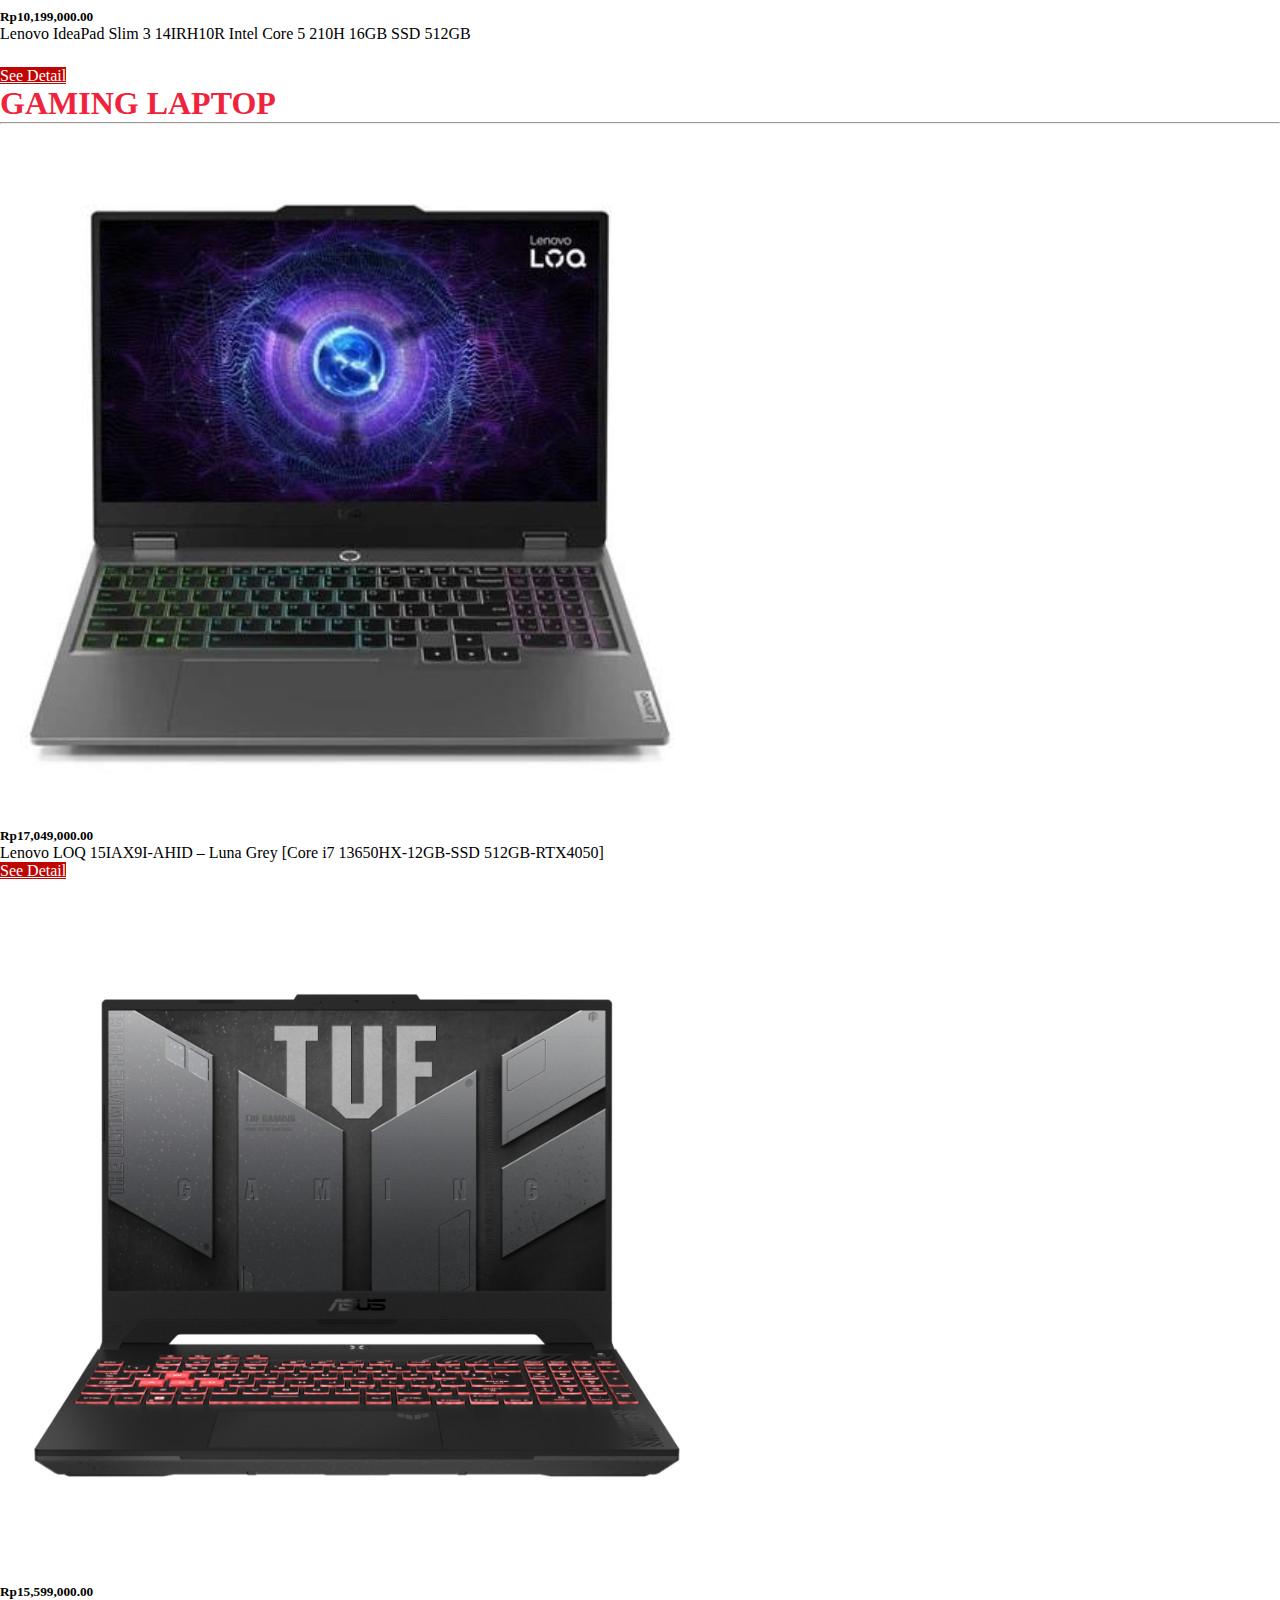
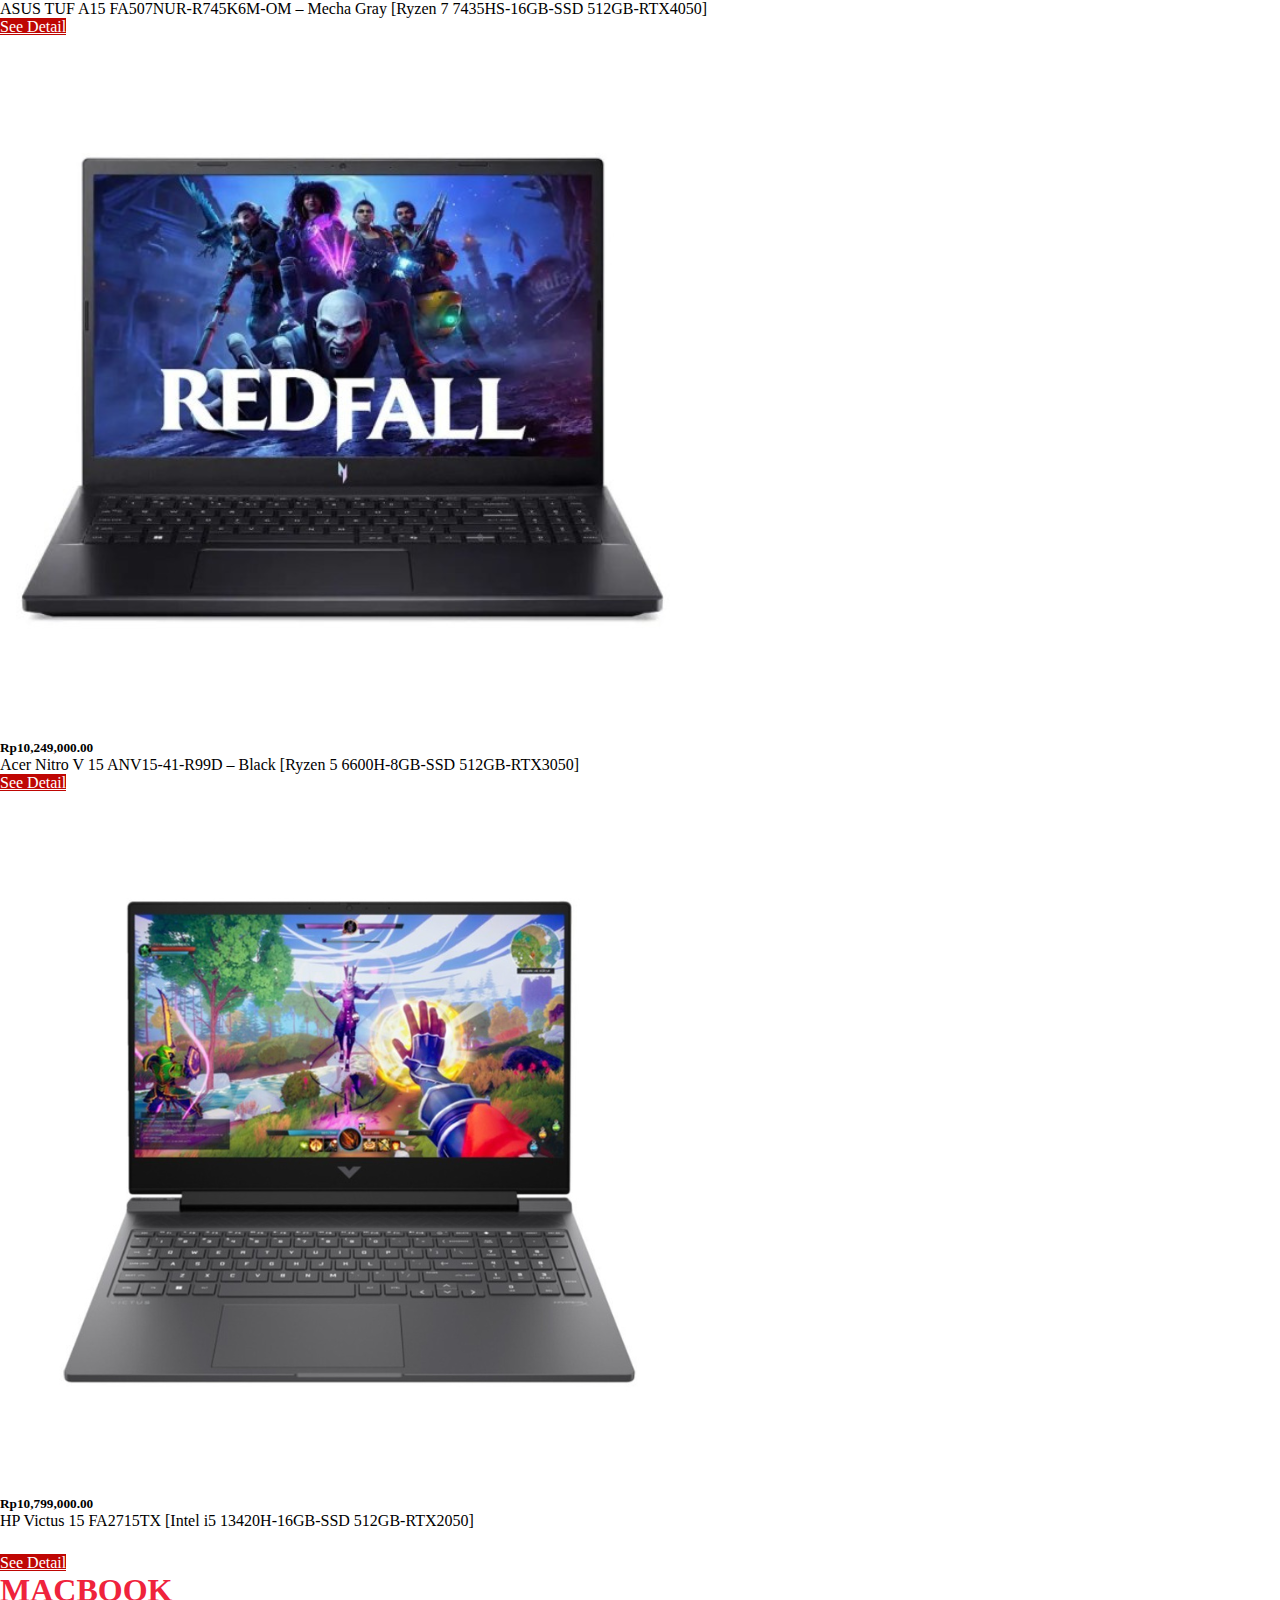
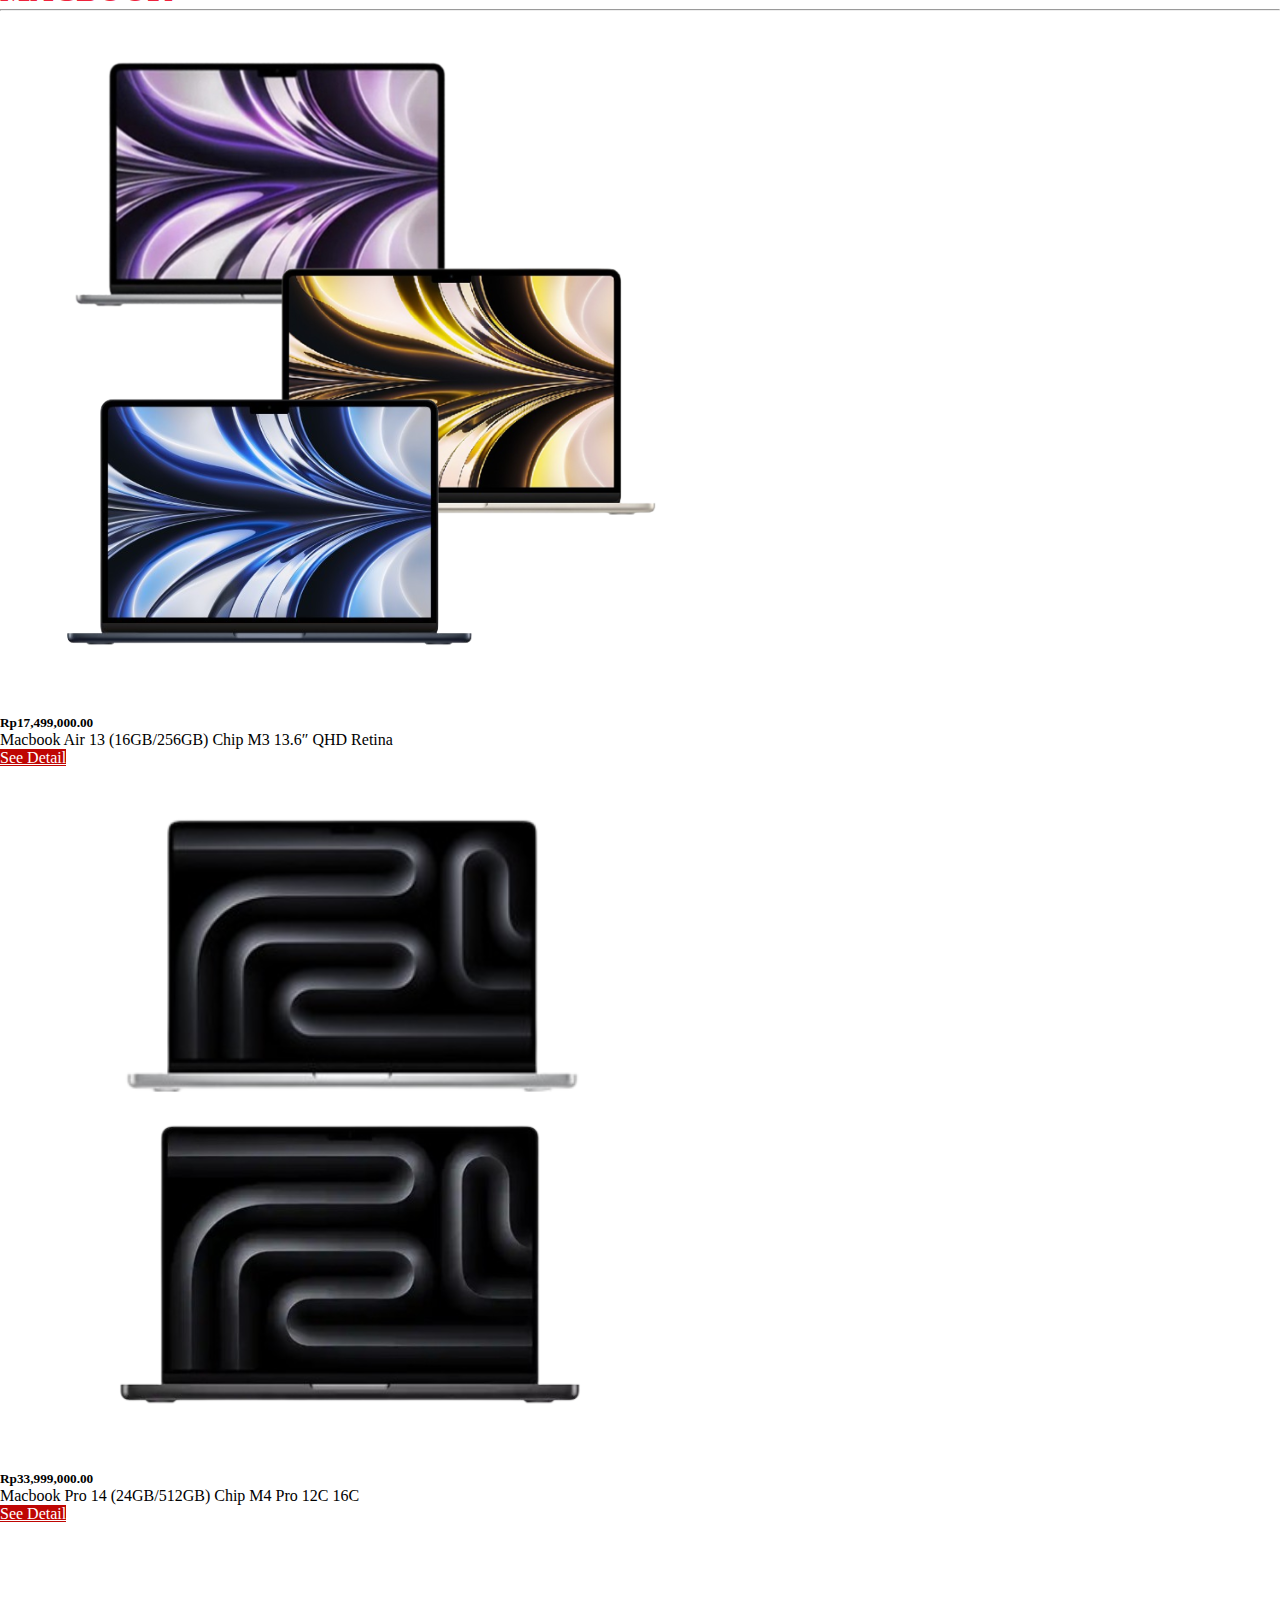
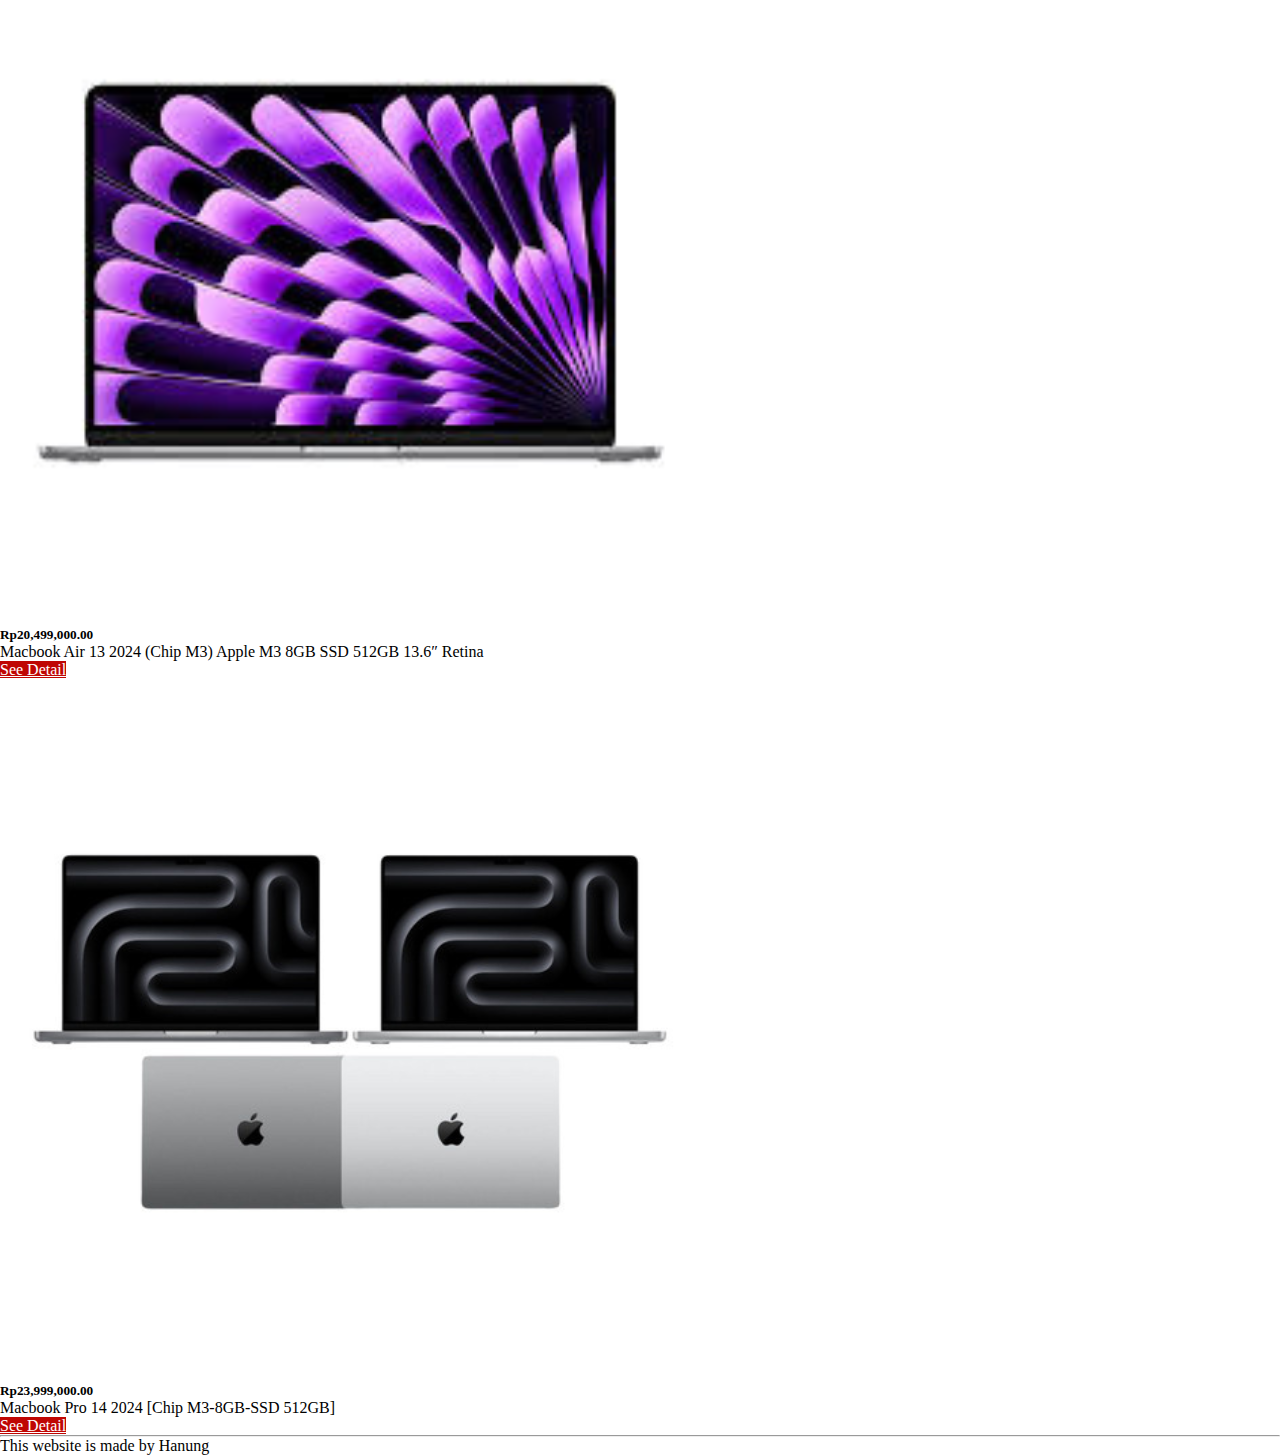
<file: E-COMMERCE HTML CSS BOOTSTRAP/product.html>
<!DOCTYPE html>
<html lang="en">
<head>
    <meta charset="UTF-8">
    <meta name="viewport" content="width=device-width, initial-scale=1.0">
    <title>Product</title>
    <link rel="stylesheet" href="style/style.css">
    <link href="https://cdn.jsdelivr.net/npm/bootstrap@5.2.3/dist/css/bootstrap.min.css" rel="stylesheet" integrity="sha384-rbsA2VBKQhggwzxH7pPCaAqO46MgnOM80zW1RWuH61DGLwZJEdK2Kadq2F9CUG65" crossorigin="anonymous">
    <link rel="stylesheet" href="https://cdnjs.cloudflare.com/ajax/libs/font-awesome/6.0.0/css/all.min.css">
</head>
<body>
    <!-- NAVBAR -->
    <nav class="navbar sticky-top navbar-expand-lg" style="background-color: #4c0507;">
        <div class="container-fluid">
          <a class="navbar-brand ms-4" href="#" style="color: #ffffff;">NovaTech</a>
          <button class="navbar-toggler" type="button" data-bs-toggle="collapse" data-bs-target="#navbarScroll" aria-controls="navbarScroll" aria-expanded="false" aria-label="Toggle navigation">
            <span class="navbar-toggler-icon"></span>
          </button>
          <div class="collapse navbar-collapse" id="navbarScroll">
            <ul class="navbar-nav me-auto my-2 my-lg-0 navbar-nav-scroll" style="--bs-scroll-height: 100px;">
              <li class="nav-item">
                <a class="nav-link active" aria-current="page" href="index.html" style="color: #ffffff;">Home</a>
              </li>
              <li class="nav-item">
                <a class="nav-link" href="#services" style="color: #ffffff;">Services</a>
              </li>
              <li class="nav-item dropdown">
                <a class="nav-link dropdown-toggle" href="#" role="button" data-bs-toggle="dropdown" aria-expanded="false" style="color: #ffffff;">
                  Products
                </a>
                <ul class="dropdown-menu">
                  <li><a class="dropdown-item" href="#">Laptop</a></li>
                  <li><a class="dropdown-item" href="#">MacBook</a></li>
                  <li><a class="dropdown-item" href="#">Accessories</a></li>
                  <li><a class="dropdown-item" href="#">Personal Computer</a></li>
                  <li><a class="dropdown-item" href="#">PC Component</a></li>
                </ul>
              </li>
              <li class="nav-item">
                <a class="nav-link" style="color: #ffffff;">Contact</a>
              </li>
            </ul>
            <a href="#"><i class="fa-solid fa-cart-shopping me-3" style="color: #ffffff;"></i></a>
            <a href="#"><i class="fa-regular fa-circle-user me-1" style="color: #ffffff;"></i></a>
          </div>
        </div>
      </nav>

    <!-- END NAVBAR -->

  <!-- TOP SELLER -->
  <section class="laptop">
    <div class="container my-5">
      <h1 id="services" style="color: #ef233c;"><b>OFFICE LAPTOP</b></h1>
      <hr class="my-1">
      <div class="row">
        <div class="col-6 col-md-3 mt-2">
          <div class="card" style="width: 100%;">
            <img src="image/AL14-71M.png" class="card-img-top img-custom" alt="...">
            <div class="card-body">
              <h5 class="card-title">Rp8,599,000.00</h5>
              <p class="card-text">Acer Aspire Lite AL14-71M-59B8 – Light Silver [Intel i5 12450H-16GB-SSD 512GB] Exclusive Metal Cover</p>
              <a href="#" class="btn btn-ctm">See Detail</a>
            </div>
          </div>
        </div>
        <div class="col-6 col-md-3 mt-2">
          <div class="card" style="width: 100%;">
            <img src="image/HP-14-Silver.png" class="card-img-top img-custom" alt="...">
            <div class="card-body">
              <h5 class="card-title">Rp9,099,000.00</h5>
              <p class="card-text">HP 14 EM0167AU EM0168AU Ryzen 7 7730U 16GB SSD 512GB 14″ FHD W11+OHS</p>
              <a href="#" class="btn btn-ctm">See Detail</a>
            </div>
          </div>
        </div>
        <div class="col-6 col-md-3 mt-2">
          <div class="card" style="width: 100%;">
            <img src="image/E1404-Silver.png" class="card-img-top img-custom" alt="...">
            <div class="card-body">
              <h5 class="card-title">Rp8,499,000.00</h5>
              <p class="card-text">Asus Vivobook Go 14 E1404FA-VIPS5153M AMD Ryzen 5 7520U 16GB SSD 512GB</p>
              <a href="#" class="btn btn-ctm">See Detail</a>
            </div>
          </div>
        </div>
        <div class="col-6 col-md-3 mt-2" >
          <div class="card" style="width: 100%;">
            <img src="image/Lenovo-IdeaPad-Slim-3-14IRH10R.png" class="card-img-top img-custom" alt="...">
            <div class="card-body">
              <h5 class="card-title">Rp10,199,000.00</h5>
              <p class="card-text" style="padding-bottom: 1.5rem;">Lenovo IdeaPad Slim 3 14IRH10R Intel Core 5 210H 16GB SSD 512GB</p>
              <a href="#" class="btn btn-ctm">See Detail</a>
            </div>
          </div>
        </div>
      </div>
    </div>

    <div class="container my-5">
      <h1 id="services" style="color: #ef233c;"><b>GAMING LAPTOP</b></h1>
      <hr class="my-1">
      <div class="row">
        <div class="col-6 col-md-3 mt-2">
          <div class="card" style="width: 100%;">
            <img src="image/LOQ-Luna-Grey1.png" class="card-img-top img-custom" alt="...">
            <div class="card-body">
              <h5 class="card-title">Rp17,049,000.00</h5>
              <p class="card-text">Lenovo LOQ 15IAX9I-AHID – Luna Grey [Core i7 13650HX-12GB-SSD 512GB-RTX4050]</p>
              <a href="#" class="btn btn-ctm">See Detail</a>
            </div>
          </div>
        </div>
        <div class="col-6 col-md-3 mt-2">
          <div class="card" style="width: 100%;">
            <img src="image/TUF-MECHA-GREY.jpg" class="card-img-top img-custom" alt="...">
            <div class="card-body">
              <h5 class="card-title">Rp15,599,000.00</h5>
              <p class="card-text">ASUS TUF A15 FA507NUR-R745K6M-OM – Mecha Gray [Ryzen 7 7435HS-16GB-SSD 512GB-RTX4050]</p>
              <a href="#" class="btn btn-ctm">See Detail</a>
            </div>
          </div>
        </div>
        <div class="col-6 col-md-3 mt-2">
          <div class="card" style="width: 100%;">
            <img src="image/ANV15-41.png" class="card-img-top img-custom" alt="...">
            <div class="card-body">
              <h5 class="card-title">Rp10,249,000.00</h5>
              <p class="card-text">Acer Nitro V 15 ANV15-41-R99D – Black [Ryzen 5 6600H-8GB-SSD 512GB-RTX3050]</p>
              <a href="#" class="btn btn-ctm">See Detail</a>
            </div>
          </div>
        </div>
        <div class="col-6 col-md-3 mt-2" >
          <div class="card" style="width: 100%;">
            <img src="image/HP-Victus-16-Mica-Silver.png" class="card-img-top img-custom" alt="...">
            <div class="card-body">
              <h5 class="card-title">Rp10,799,000.00</h5>
              <p class="card-text" style="padding-bottom: 1.5rem;">HP Victus 15 FA2715TX [Intel i5 13420H-16GB-SSD 512GB-RTX2050]</p>
              <a href="#" class="btn btn-ctm">See Detail</a>
            </div>
          </div>
        </div>
      </div>
    </div>

    <div class="container my-5">
      <h1 id="services" style="color: #ef233c;"><b>MACBOOK</b></h1>
      <hr class="my-1">
      <div class="row">
        <div class="col-6 col-md-3 mt-2">
          <div class="card" style="width: 100%;">
            <img src="image/Macbook-Air-13-2020-13.png" class="card-img-top img-custom" alt="...">
            <div class="card-body">
              <h5 class="card-title">Rp17,499,000.00</h5>
              <p class="card-text">Macbook Air 13 (16GB/256GB) Chip M3 13.6″ QHD Retina</p>
              <a href="#" class="btn btn-ctm">See Detail</a>
            </div>
          </div>
        </div>
        <div class="col-6 col-md-3 mt-2">
          <div class="card" style="width: 100%;">
            <img src="image/Apple-Macbook-Pro-14.png" class="card-img-top img-custom" alt="...">
            <div class="card-body">
              <h5 class="card-title">Rp33,999,000.00</h5>
              <p class="card-text">Macbook Pro 14 (24GB/512GB) Chip M4 Pro 12C 16C</p>
              <a href="#" class="btn btn-ctm">See Detail</a>
            </div>
          </div>
        </div>
        <div class="col-6 col-md-3 mt-2">
          <div class="card" style="width: 100%;">
            <img src="image/Macbook-Air-13-2024-Grey.png" class="card-img-top img-custom" alt="...">
            <div class="card-body">
              <h5 class="card-title">Rp20,499,000.00</h5>
              <p class="card-text">Macbook Air 13 2024 (Chip M3) Apple M3 8GB SSD 512GB 13.6″ Retina</p>
              <a href="#" class="btn btn-ctm">See Detail</a>
            </div>
          </div>
        </div>
        <div class="col-6 col-md-3 mt-2" >
          <div class="card" style="width: 100%;">
            <img src="image/Macbook-Pro-14-2024.png" class="card-img-top img-custom" alt="...">
            <div class="card-body">
              <h5 class="card-title">Rp23,999,000.00</h5>
              <p class="card-text">Macbook Pro 14 2024 [Chip M3-8GB-SSD 512GB]</p>
              <a href="#" class="btn btn-ctm">See Detail</a>
            </div>
          </div>
        </div>
      </div>
    </div>
  </section>
   <!-- END TOP SELLER -->

   <!-- FOOTER -->
    <footer>
      <div class="container">
        <hr>
        <p>This website is made by Hanung</p>
      </div>
    </footer>
   <!-- FOOTER END -->

    <script src="https://cdn.jsdelivr.net/npm/bootstrap@5.2.3/dist/js/bootstrap.bundle.min.js" integrity="sha384-kenU1KFdBIe4zVF0s0G1M5b4hcpxyD9F7jL+jjXkk+Q2h455rYXK/7HAuoJl+0I4" crossorigin="anonymous"></script>
</body>
</html>
</file>
<file: E-COMMERCE HTML CSS BOOTSTRAP/style/style.css>
@import url('https://fonts.googleapis.com/css2?family=Poppins:ital,wght@0,100;0,200;0,300;0,400;0,500;0,600;0,700;0,800;0,900;1,100;1,200;1,300;1,400;1,500;1,600;1,700;1,800;1,900&display=swap');

* {
    margin: 0;
    padding: 0;
    box-sizing: border-box;
}

html {
    scroll-behavior: smooth;
}

.teks {
    font-family: 'Poppins', sans-serif;
    color: white;
    text-align: center;
    padding: 10px;
    font-size: 15px;
    background-color: #650304;
}

marquee {
    animation: infinite 2s linear;
}

.desc {
    font: 'Poppins', sans-serif;
    margin-right: 3rem;
    margin-left: 3rem;
    margin-top: 0;
    font-size: 1.2rem;
}
.category-custom {
    margin-top: 3rem;
    background-color: white;
}

.cat-txt {
    margin-top: 1.5rem;
}

.cat-clck{
    font-family: 'Poppins', sans-serif;
    color: black;
    text-decoration: none;
}

.cat-clck:hover {
    color: black;
}

.cat-card {
    width: 2rem;
    height: 12rem;
    margin: 1.2rem;
    border-radius: 10%;
    font-family: 'Poppins', sans-serif;
}

.cat-card img {
   width: 65%;
   padding-top: 10px;
}

.cat-card:hover {
    color: black;
    box-shadow: #85182a 1px 1px 20px 5px;
    scale: 1.02;
    transition: 0.2s ease;
}

.btn-mar {
    margin-top: 0.5rem;
    margin-bottom: 0.5rem;
}

.btn.btn-ctm {
    background-color: #bf0603;
    color: white;
}
.btn.btn-ctm:hover {
    background-color: #85182a;
    color: white;
    transition: 0.2s ease;
}

.section-title {
    font-weight: bold;
    font-size: 1.1em;
    margin-top: 20px;
  }
  .spec-label {
    font-weight: bold;
  }
</file>
